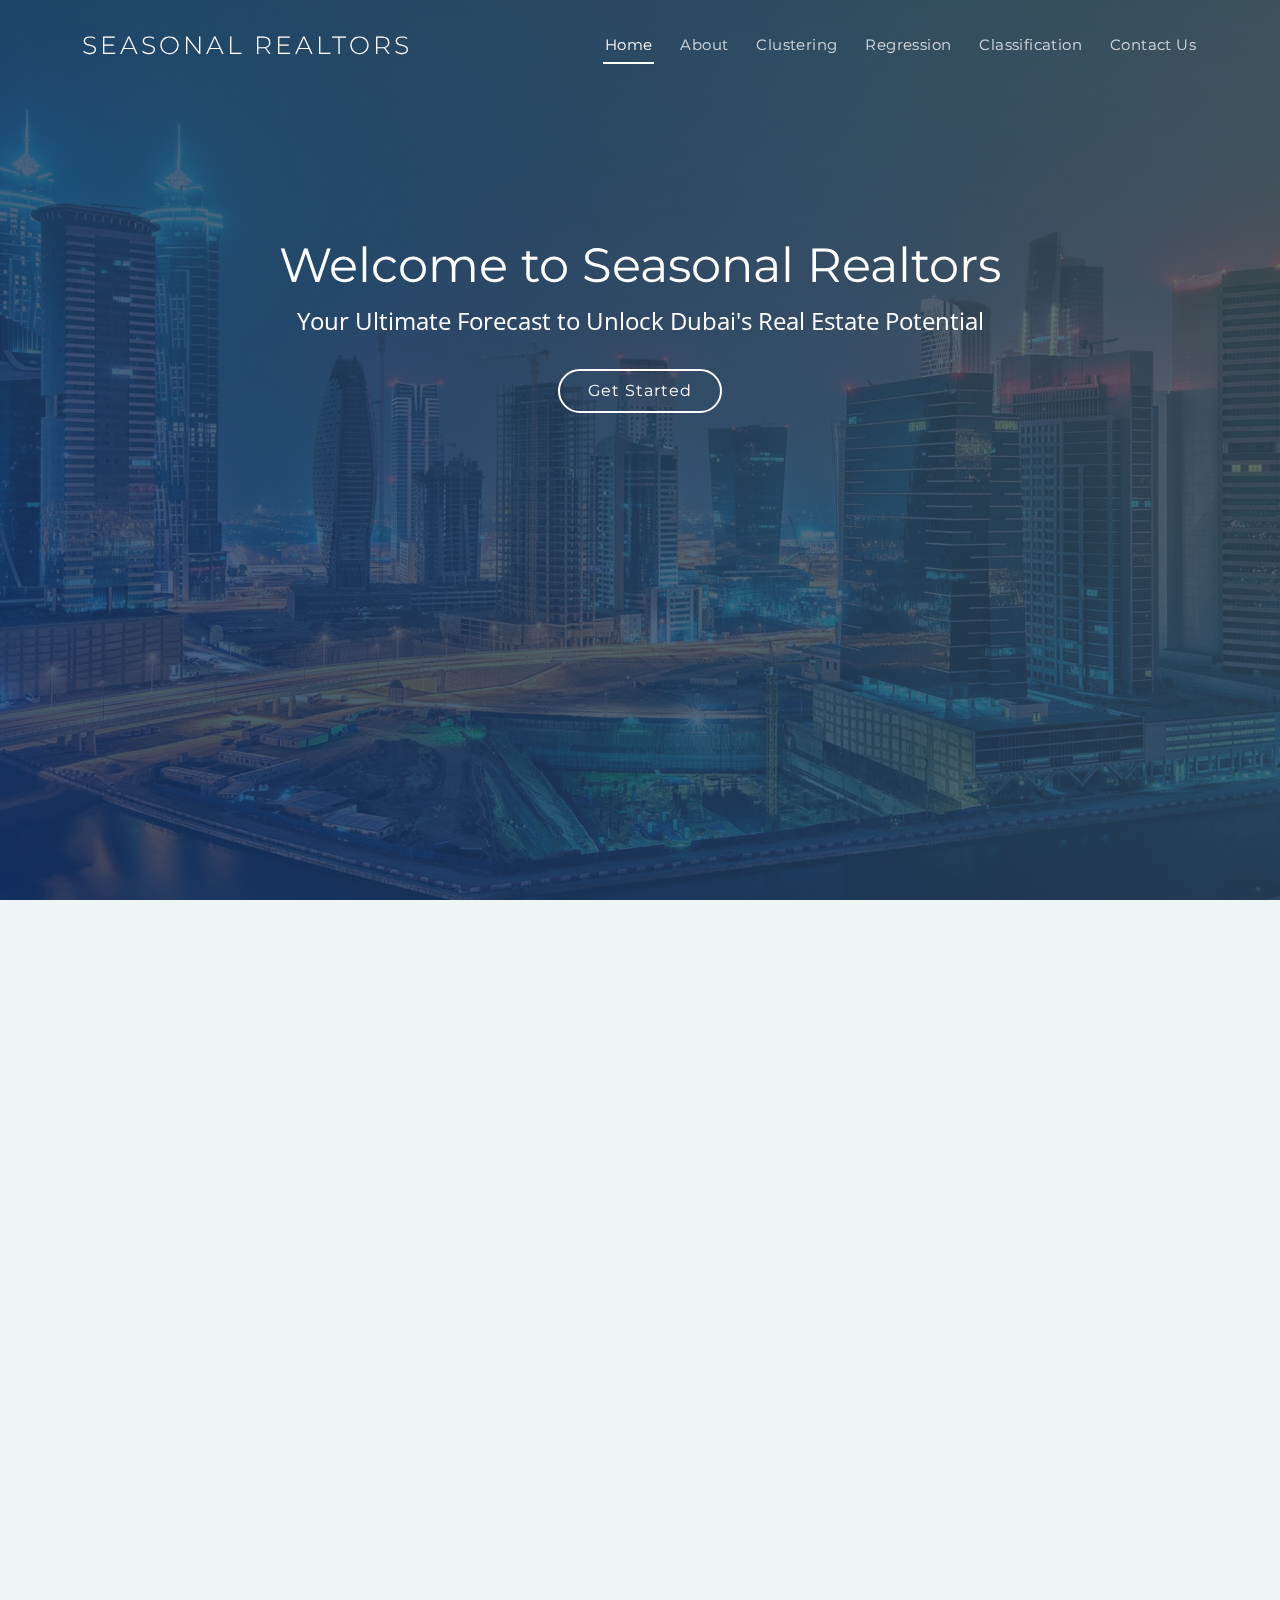
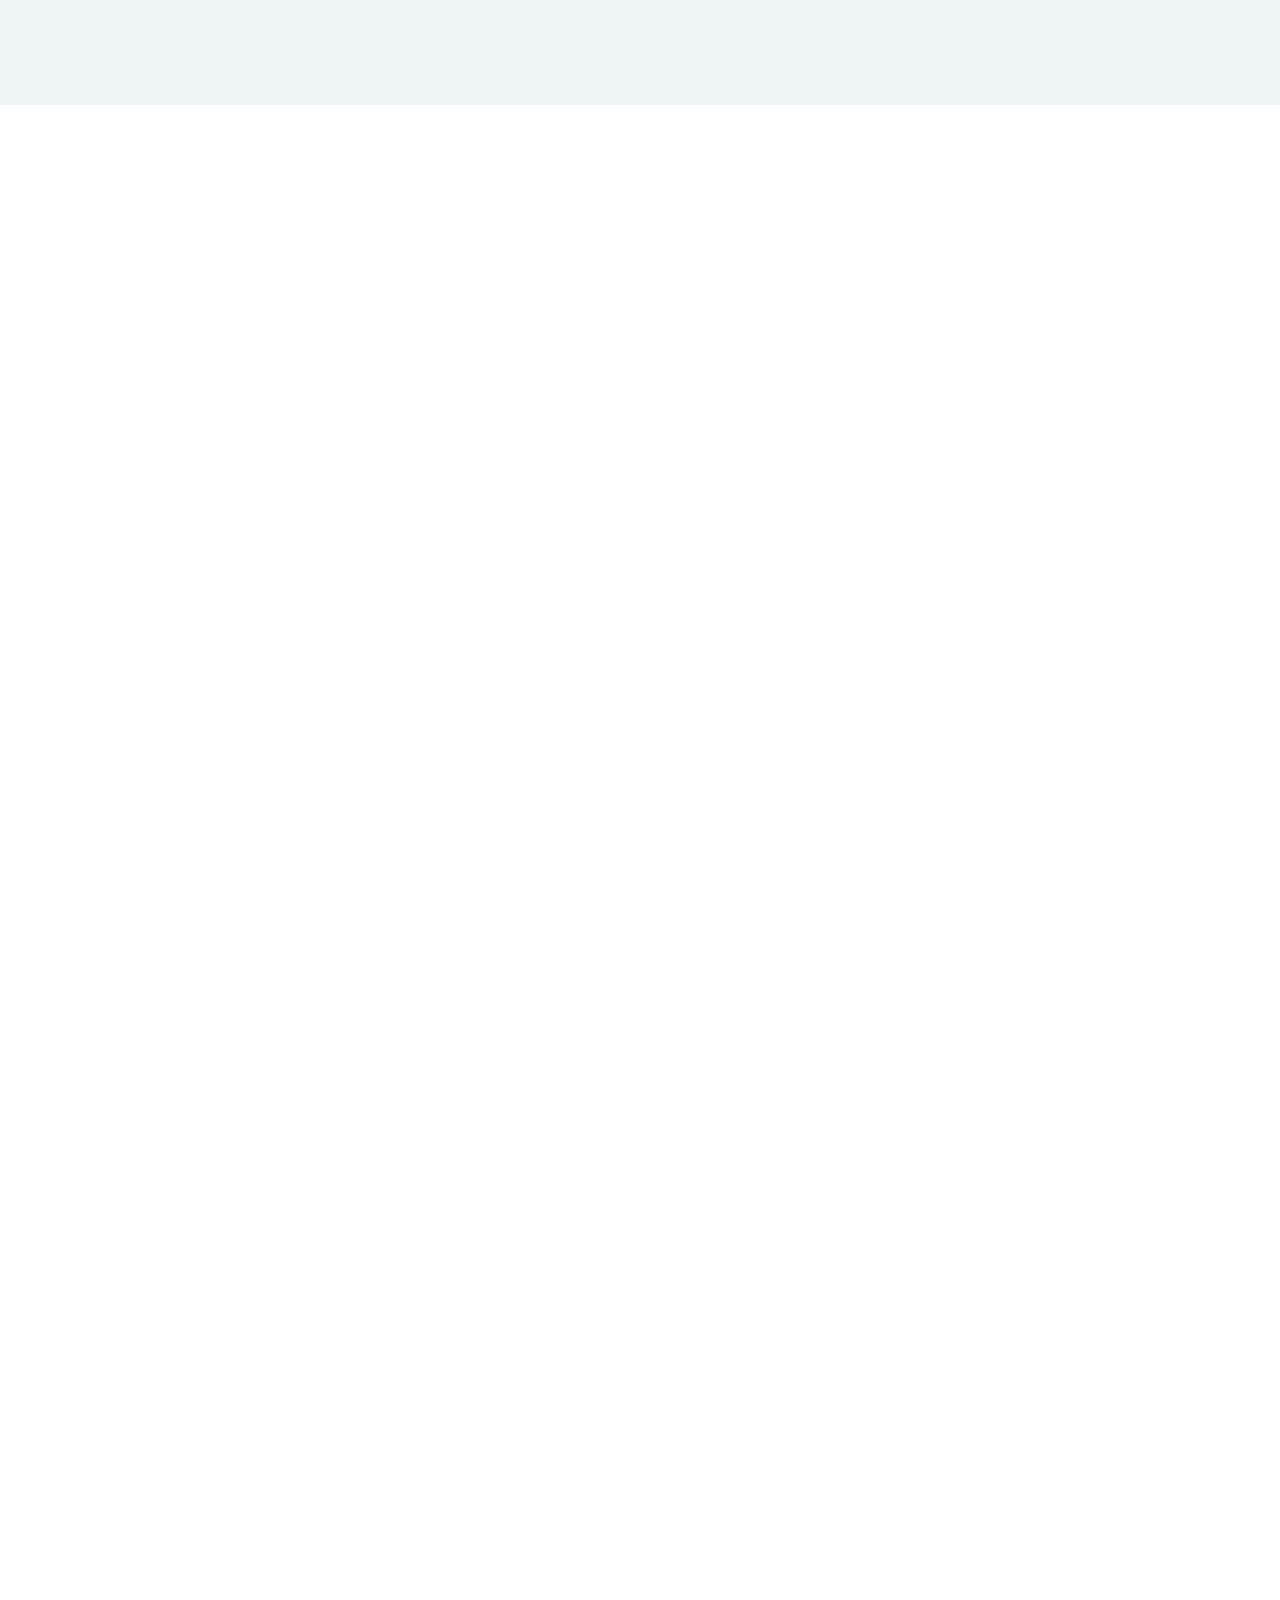
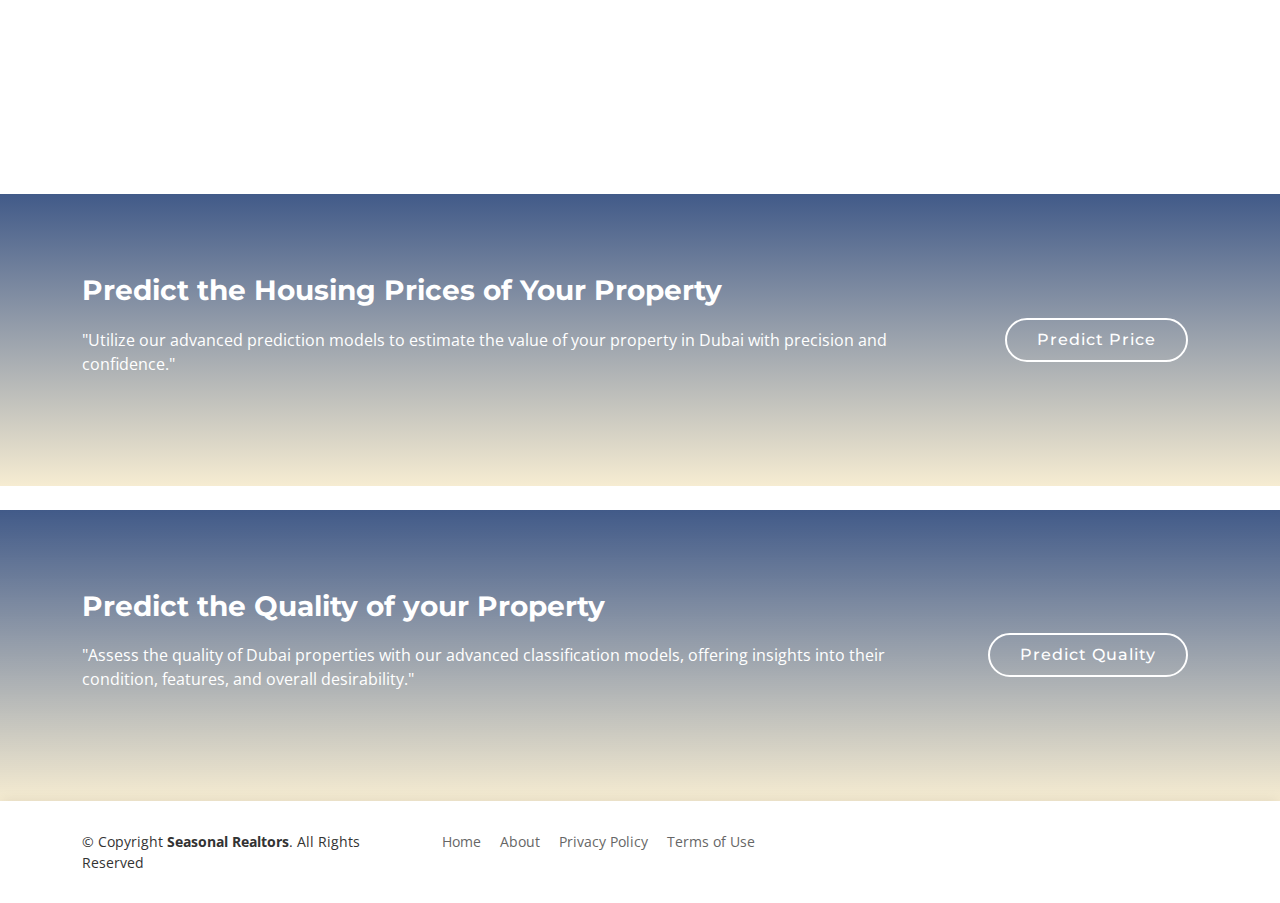
<file: Frontend/Templates/index.html>
<!DOCTYPE html>
<html lang="en">

<head>
  <meta charset="utf-8">
  <meta content="width=device-width, initial-scale=1.0" name="viewport">

  <title>Seasonal Realtors</title>
  <meta content="" name="description">
  <meta content="" name="keywords">

  <!-- Favicons -->
  <link href="../static/img/favicon.png" rel="icon">
  <link href="../static/img/apple-touch-icon.png" rel="apple-touch-icon">

  <!-- Google Fonts -->
  <link href="https://fonts.googleapis.com/css?family=Montserrat:300,400,500,700|Open+Sans:300,300i,400,400i,700,700i" rel="stylesheet">

  <!-- Vendor CSS Files -->
  <link href="../static/vendor/aos/aos.css" rel="stylesheet">
  <link href="../static/vendor/bootstrap/css/bootstrap.min.css" rel="stylesheet">
  <link href="../static/vendor/bootstrap-icons/bootstrap-icons.css" rel="stylesheet">
  <link href="../static/vendor/glightbox/css/glightbox.min.css" rel="stylesheet">

  <!-- Template Main CSS File -->
  <link href="../static/css/style.css" rel="stylesheet">

  <!-- =======================================================
  * Template Name: Avilon
  * Updated: Sep 18 2023 with Bootstrap v5.3.2
  * Template URL: https://bootstrapmade.com/avilon-bootstrap-landing-page-template/
  * Author: BootstrapMade.com
  * License: https://bootstrapmade.com/license/
  ======================================================== -->
</head>

<body>

  <!-- ======= Header ======= -->
  <header id="header" class="fixed-top d-flex align-items-center header-transparent">
    <div class="container d-flex justify-content-between align-items-center">

      <div id="logo">
        <h1><a href="index.html">Seasonal Realtors</a></h1>

      </div>

      <nav id="navbar" class="navbar">
        <ul>
          <li><a class="nav-link scrollto active" href="/">Home</a></li>
          <li><a class="nav-link scrollto" href="#about">About</a></li>
          <li><a class="nav-link scrollto" href="">Clustering</a></li>
          
          <li><a href="/regression"><span>Regression</span></a></li>
          <li><a class="nav-link scrollto" href="/classification">Classification</a></li>
          <li><a class="nav-link scrollto" href="#contact">Contact Us</a></li>
        </ul>
        <i class="bi bi-list mobile-nav-toggle"></i>
      </nav><!-- .navbar -->
    </div>
  </header><!-- End Header -->

  <!-- ======= Hero Section ======= -->
  <section id="hero">

    <div class="hero-text" data-aos="zoom-out">
      <h2>Welcome to Seasonal Realtors</h2>
      <p>Your Ultimate Forecast to Unlock Dubai's Real Estate Potential</p>
      <a href="#call-to-action" class="btn-get-started scrollto">Get Started</a>
    </div>



  </section><!-- End Hero Section -->

  <main id="main">

    <!-- ======= About Section ======= -->
    <section id="about" class="section-bg">
      <div class="container-fluid" data-aos="fade-up">
        <div class="section-header">
          <h3 class="section-title">About Us</h3>
          <span class="section-divider"></span>
          <p class="section-description">
            "Welcome to our platform, where we bring you the future of real estate in Dubai."
          </p>
        </div>

        <div class="row">
          <div class="col-lg-6 about-img" data-aos="fade-right" dat-aos-delay="100">
            <img src="../static/img/property1.jpg" alt="">
          </div>

          <div class="col-lg-6 content" data-aos="fade-left" dat-aos-delay="100">
            
            <p>
              Our mission is to empower property seekers and investors with the latest insights, data, and technology
              to make informed decisions about housing prices and property quality in this vibrant city. We combine
              cutting-edge data analytics and a user-friendly interface to provide you with accurate predictions, 
              helping you navigate the Dubai property market with confidence. Whether you're looking for your dream 
              home or seeking investment opportunities, we're here to simplify your journey and bring transparency to 
              the world of real estate in Dubai.
            </p>

            <ul>
              <li><i class="bi bi-check-circle"></i> Predictions based on robust datasets and advanced algorithms.</li>
              <li><i class="bi bi-check-circle"></i> Rigorous testing to ensure the reliability of our forecasts.</li>
              <li><i class="bi bi-check-circle"></i> Tailor predictions to your specific property criteria.</li>
              <li><i class="bi bi-check-circle"></i> Provision of insights into the factors influencing predictions.</li>
              
             
            </ul>
          </div>
        </div>

      </div>
    </section><!-- End About Section -->

    <!-- ======= Featuress Section ======= -->
    <section id="features">
      <div class="container" data-aos="fade-up">

        <div class="row">

          <div class="">
            <div class="section-header">
              <br>
              <h3 class="section-title">Prediction Techniques</h3>
              <span class="section-divider"></span>
            </div>
          </div>
        </div>

      </div>
      <section id="advanced-features">

        <div class="features-row section-bg" data-aos="fade-up">
          <div class="container">
            <div class="row">
              <div class="col-12">
                <img class="advanced-feature-img-right wow fadeInRight" src="../static/img/clustering.jpg" alt="">
                <div>
                  <h2>Clustering</h2>
                  <h3>Clustering is a powerful technique we leverage to compare property prices and sizes in Dubai. </h3>
                  <p>By grouping properties into distinct clusters based on their features, such as location, size,
                     and amenities, we uncover meaningful patterns and trends. This approach allows us to provide a
                    comprehensive overview of the market, helping buyers and sellers make more informed decisions.</p> 
                   <p>Clustering enables us to identify similarities and differences among properties, making it easier
                    to assess fair market value and understand how different factors impact pricing. With this valuable
                    insight, you can confidently navigate the diverse Dubai real estate landscape.</p>
                </div>
              </div>
            </div>
          </div>
        </div>
  
        <div class="features-row" data-aos="fade-up">
          <div class="container">
            <div class="row">
              <div class="col-12">
                <img class="advanced-feature-img-left" src="../static/img/regression.jpg" alt="">
                <div>
                  <h2>Regression</h2>
                 
                  <p>Regression analysis is a powerful technique we employ to predict the prices of properties in Dubai. 
                    By examining historical property data and considering various factors such as location, size, number 
                    of bedrooms, amenities, and market trends, we create predictive models that estimate property prices 
                    accurately. </p>
                  <p>These models help both buyers and sellers make informed decisions by providing realistic and data-driven price expectations. </p>
                  
                  <p>Whether you're looking to invest, sell, or buy property in Dubai, our regression-based price 
                    predictions ensure that you receive a fair, market-aligned assessment for your real estate 
                    transactions.
                 </p>
                </div>
              </div>
            </div>
          </div>
        </div>
  
        <div class="features-row section-bg" data-aos="fade-up">
          <div class="container">
            <div class="row">
              <div class="col-12">
                <img class="advanced-feature-img-right wow fadeInRight" src="../static/img/classification.jpg" alt="">
                <div>
                  <h2>Classification</h2>
                  <h3>Classification plays a crucial role in predicting the quality of properties in Dubai.</h3>
                  <p>We employ advanced algorithms that analyze various property attributes, including architectural style,
                     construction materials, location, and amenities, to classify properties into different quality categories. 
                     By assigning labels such as "ultra-high", "high", "medium" or "low," we help buyers and investors quickly 
                     identify the type of property that aligns with their preferences and requirements. </p>
                  <p>This predictive classification not only simplifies the decision-making process but also enhances
                     the overall property search experience, ensuring that you find the perfect Dubai property that
                      suits your lifestyle and expectations.</p>
                </div>
              </div>
            </div>
          </div>
        </div>
      </section><!-- End Advanced Featuress Section -->
  
    </section><!-- End Featuress Section -->

   <!-- ======= Call To Action Section ======= -->
<section id="call-to-action">
  <div class="container">
    <div class="row">
      <div class="col-lg-9 text-center text-lg-start">
        <h3 class="cta-title">Predict the Housing Prices of Your Property </h3>
        <p class="cta-text"> "Utilize our advanced prediction models to estimate the value of your property in Dubai with precision and confidence."</p>
      </div>
      <div class="col-lg-3 cta-btn-container text-center">
        <a class="cta-btn align-middle" href="/regression">Predict Price</a>
      </div>
    </div>

  </div>
</section><!-- End Call To Action Section -->

<br>

       <!-- ======= Call To Action Section ======= -->
       <section id="call-to-action">
        <div class="container">
          <div class="row">
            <div class="col-lg-9 text-center text-lg-start">
              <h3 class="cta-title">Predict the Quality of your Property</h3>
              <p class="cta-text"> "Assess the quality of Dubai properties with our advanced classification models, offering insights into their condition, features, and overall desirability."</p>
            </div>
            <div class="col-lg-3 cta-btn-container text-center">
              <a class="cta-btn align-middle" href="/classification">Predict Quality</a>
            </div>
          </div>
  
        </div>
      </section><!-- End Call To Action Section --> 

</main><!-- End #main -->

  <!-- ======= Footer ======= -->
  <footer id="footer">
    <div class="container">
      <div class="row">
        <div class="col-lg-6 text-lg-start text-center">
          <div class="copyright">
            &copy; Copyright <strong>Seasonal Realtors</strong>. All Rights Reserved
          </div>
    
        </div>
        <div class="col-lg-6">
          <nav class="footer-links text-lg-right text-center pt-2 pt-lg-0">
            <a href="#intro" class="scrollto">Home</a>
            <a href="#about" class="scrollto">About</a>
            <a href="#">Privacy Policy</a>
            <a href="#">Terms of Use</a>
          </nav>
        </div>
      </div>
    </div>
  </footer><!-- End  Footer -->

  <a href="#" class="back-to-top d-flex align-items-center justify-content-center"><i class="bi bi-chevron-up"></i></a>

  <!-- Vendor JS Files -->
  <script src="../static/vendor/aos/aos.js"></script>
  <script src="../static/vendor/bootstrap/js/bootstrap.bundle.min.js"></script>
  <script src="../static/vendor/glightbox/js/glightbox.min.js"></script>
  <script src="../static/vendor/php-email-form/validate.js"></script>

  <!-- Template Main JS File -->
  <script src="../static/js/main.js"></script>

</body>

</html>
</file>
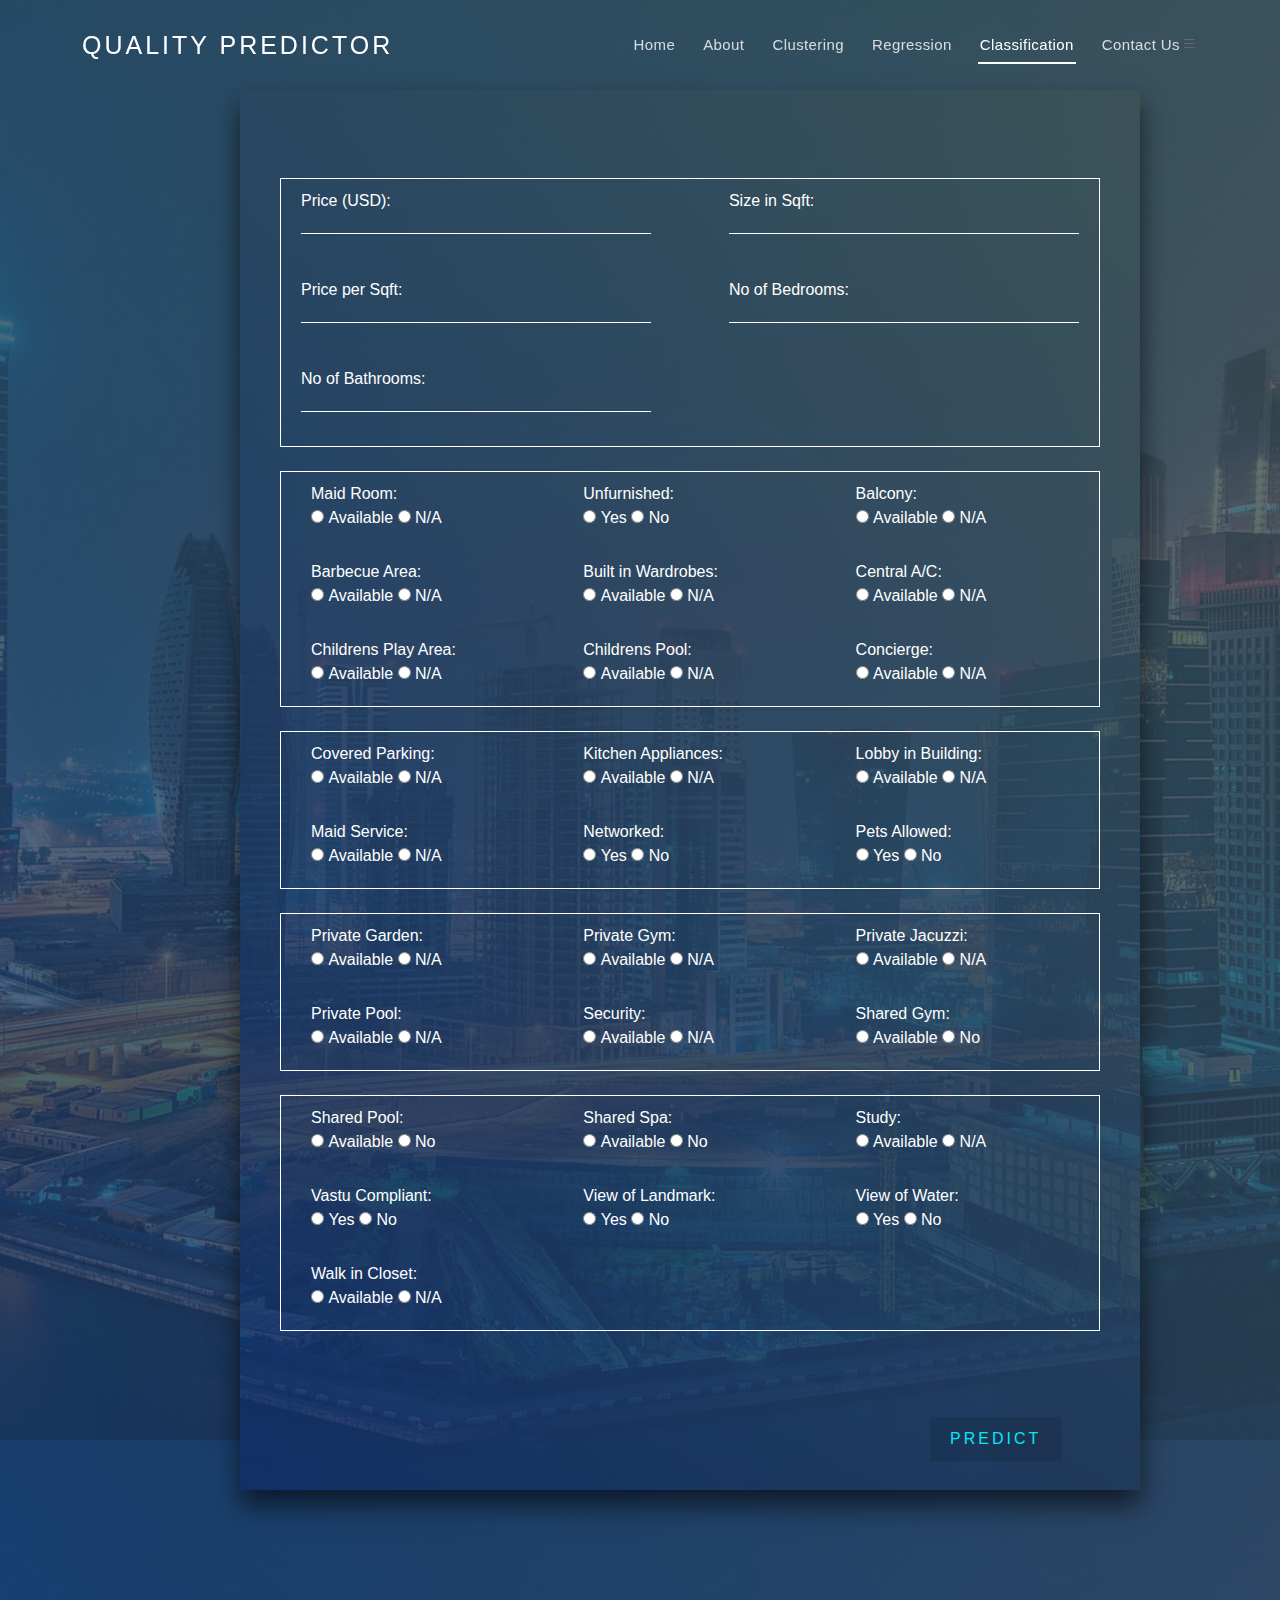
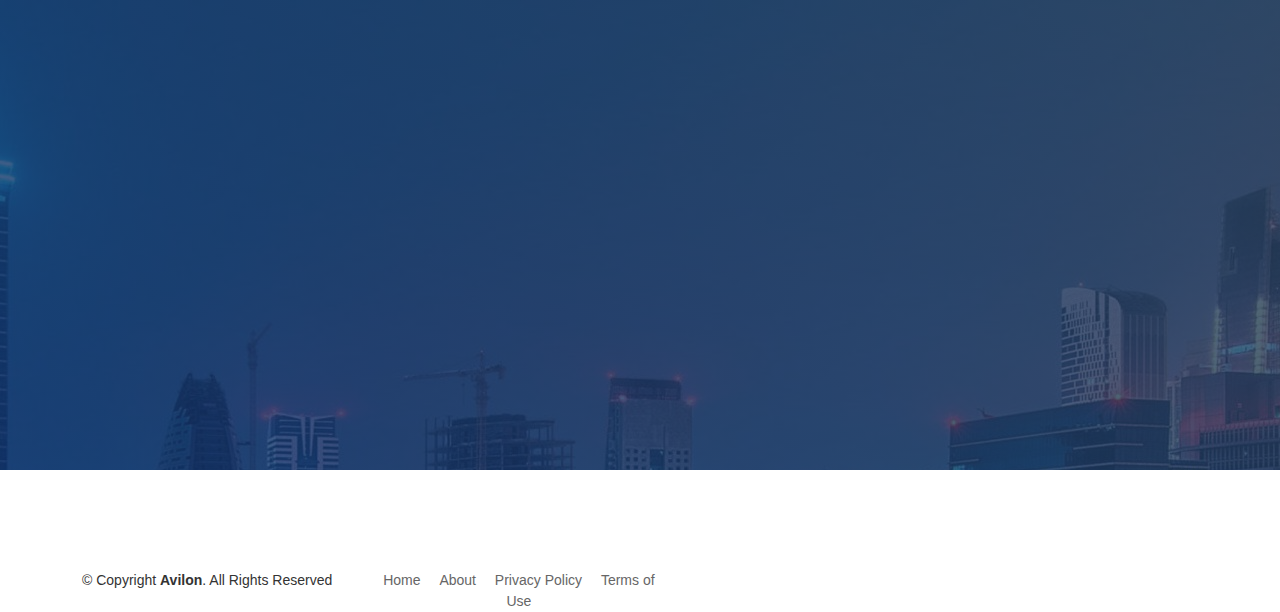
<file: Frontend/Templates/classification.html>
<!DOCTYPE html>
<html>
  <head>
    <title>Price Prediction</title>

    <link rel="stylesheet" href="../static/css/styles.css">

    <link href="../static/vendor/aos/aos.css" rel="stylesheet">
    <link href="../static/vendor/bootstrap/css/bootstrap.min.css" rel="stylesheet">
    <link href="../static/vendor/bootstrap-icons/bootstrap-icons.css" rel="stylesheet">
    <link href="../static/vendor/glightbox/css/glightbox.min.css" rel="stylesheet">
    <link href="../static/css/formstyles.css" rel="stylesheet">


</head>
<body>
  <!-- ======= Header ======= -->
  <header id="header" class="fixed-top d-flex align-items-center header-transparent">
    <div class="container d-flex justify-content-between align-items-center">

      <div id="logo">
        <h1><a href="index.html">Quality Predictor</a></h1>

      </div>

      <nav id="navbar" class="navbar">
        <ul>
          <li><a class="nav-link scrollto" href="/">Home</a></li>
          <li><a class="nav-link scrollto" href="#about">About</a></li>
          <li><a class="nav-link scrollto" href="">Clustering</a></li>
          <li><a href="/regression"><span>Regression</span></a>
          <li><a class="nav-link scrollto active" href="/classification">Classification</a></li>
          <li><a class="nav-link scrollto" href="#contact">Contact Us</a></li>
          

          </li>
          
        </ul>
        <i class="bi bi-list mobile-nav-toggle"></i>
      </nav><!-- .navbar -->
    </div>
  </header><!-- End Header -->
  <section id="hero">

 
<div class="login-box">
 
  <br><br>
  <form method="POST" action="{{url_for('predict')}}">
    <div class="testbox">
      <div class="container-main">
        <div class="user-box">
        <label for="price">Price (USD):</label>
        <input type="number" name="Price" id="Price" min="0" ><br><br>
        </div>
          
	  <div class="user-box">
		<label for="size_in_sqft">Size in Sqft:</label>
        <input type="number" name="Size in Sqft" id="size_in_sqft" min="0" ><br><br>
		</div>

    <div class="user-box">
      <label for="price_per_sqft">Price per Sqft:</label>
          <input type="number" name="Price per Sqft" id="price_per_sqft" min="0" ><br><br>
      </div>

		<div class="user-box">
        <label for="no_of_bedrooms">No of Bedrooms:</label>
        <input type="number" name="No of Bedrooms" id="no_of_bedrooms" min="0" ><br><br>
	    </div>

		<div class="user-box">
        <label for="no_of_bathrooms">No of Bathrooms:</label>
        <input type="number" name="No of Bathrooms"  id="no_of_bathrooms" min="0" ><br><br>
	    </div>
      </div>

      <br>

      
        <div class="container-main">
        <div class="radiobutton">
        <fieldset>
        <label for="maid_room">Maid Room:</label><br>
        <input type="radio" name="Maid Room" id="maid_room_yes" value="1">
        <label for="maid_room_yes">Available</label>
        <input type="radio" name="Maid Room" id="maid_room_no" value="0">
        <label for="maid_room_no">N/A</label>
        </fieldset>
        </div>

		<div class="radiobutton">
        <fieldset>
        <label>Unfurnished:</label><br>
        <input type="radio" name="Unfurnished" id="unfurnished_yes" value="1">
        <label for="unfurnished_yes">Yes</label>
        <input type="radio" name="Unfurnished" id="unfurnished_no" value="0">
        <label for="unfurnished_no">No</label>
        </fieldset>
        </div>


		<div class="radiobutton">
        <fieldset>
        <label>Balcony:</label><br>
        <input type="radio" name="Balcony" id="balcony_yes" value="1">
        <label for="balcony_yes">Available</label>
        <input type="radio" name="Balcony" id="balcony_no" value="0">
        <label for="balcony_no">N/A</label>
        </fieldset>
        </div>

        <div class="radiobutton">
        <fieldset>
        <label>Barbecue Area:</label><br>
        <input type="radio" name="Barbecue Area" id="barbecue_area_yes" value="1">
        <label for="barbecue_area_yes">Available</label>
        <input type="radio" name="Barbecue Area" id="barbecue_area_no" value="0">
        <label for="barbecue_area_no">N/A</label>
        </fieldset>
        </div>

        <div class="radiobutton">
        <fieldset>
        <label>Built in Wardrobes:</label><br>
        <input type="radio" name="Built in Wardrobes" id="built_in_wardrobes_yes" value="1">
        <label for="built_in_wardrobes_yes">Available</label>
        <input type="radio" name="Built in Wardrobes" id="built_in_wardrobes_no" value="0">
        <label for="built_in_wardrobes_no">N/A</label>
        </fieldset>
        </div>


        <div class="radiobutton">
        <fieldset>
        <label>Central A/C:</label><br>
        <input type="radio" name="Central A/C" id="central_ac_yes" value="1">
        <label for="central_ac_yes">Available</label>
        <input type="radio" name="Central A/C" id="central_ac_no" value="0">
        <label for="central_ac_no">N/A</label>
        </fieldset>
        </div>

        <div class="radiobutton">
        <fieldset>
        <label>Childrens Play Area:</label><br>
        <input type="radio" name="Childrens Play Area" id="childrens_play_area_yes" value="1">
        <label for="childrens_play_area_yes">Available</label>
        <input type="radio" name="Childrens Play Area" id="childrens_play_area_no" value="0">
        <label for="childrens_play_area_no">N/A</label>
        </fieldset>
        </div>

        <div class="radiobutton">
        <fieldset>
        <label>Childrens Pool:</label><br>
        <input type="radio" name="Childrens Pool" id="childrens_pool_yes" value="1">
        <label for="childrens_pool_yes">Available</label>
        <input type="radio" name="Childrens Pool" id="childrens_pool_no" value="0">
        <label for="childrens_pool_no">N/A</label>
        </fieldset>
        </div>


        <div class="radiobutton">
        <fieldset>
        <label>Concierge:</label><br>
        <input type="radio" name="Concierge" id="concierge_yes" value="1">
        <label for="concierge_yes">Available</label>
        <input type="radio" name="Concierge" id="concierge_no" value="0">
        <label for="concierge_no">N/A</label>
        </fieldset>
        </div>
        </div>

        <br>


        <div class="container-main">
        <div class="radiobutton">
        <fieldset>
        <label>Covered Parking:</label><br>
        <input type="radio" name="Covered Parking" id="covered_parking_yes" value="1">
        <label for="covered_parking_yes">Available</label>
        <input type="radio" name="Covered Parking" id="covered_parking_no" value="0">
        <label for="covered_parking_no">N/A</label>
        </fieldset>
        </div>


        <div class="radiobutton">
        <fieldset>
        <label>Kitchen Appliances:</label><br>
        <input type="radio" name="Kitchen Appliances" id="kitchen_appliances_yes" value="1">
        <label for="kitchen_appliances_yes">Available</label>
        <input type="radio" name="Kitchen Appliances" id="kitchen_appliances_no" value="0">
        <label for="kitchen_appliances_no">N/A</label>
        </fieldset>
        </div>


        <div class="radiobutton">
        <fieldset>
        <label>Lobby in Building:</label><br>
        <input type="radio" name="Lobby in Building" id="lobby_in_building_yes" value="1">
        <label for="lobby_in_building_yes">Available</label>
        <input type="radio" name="Lobby in Building" id="lobby_in_building_no" value="0">
        <label for="lobby_in_building_no">N/A</label>
        </fieldset>
        </div>


        <div class="radiobutton">
        <fieldset>
        <label>Maid Service:</label><br>
        <input type="radio" name="Maid Service" id="maid_service_yes" value="1">
        <label for="maid_service_yes">Available</label>
        <input type="radio" name="Maid Service" id="maid_service_no" value="0">
        <label for="maid_service_no">N/A</label>
        </fieldset>
        </div>
        
        <div class="radiobutton">
        <fieldset>
        <label>Networked:</label><br>
        <input type="radio" name="Networked" id="networked_yes" value="1">
        <label for="networked_yes">Yes</label>
        <input type="radio" name="Networked" id="networked_no" value="0">
        <label for="networked_no">No</label>
        </fieldset>
        </div>        

        <div class="radiobutton">
        <fieldset>
        <label>Pets Allowed:</label><br>
        <input type="radio" name="Pets Allowed" id="pets_allowed_yes" value="1">
        <label for="pets_allowed_yes">Yes</label>
        <input type="radio" name="Pets Allowed" id="pets_allowed_no" value="0">
        <label for="pets_allowed_no">No</label>
        </fieldset>
        </div>  
        </div>

        <br>


        <div class="container-main">
        <div class="radiobutton">
        <fieldset>
        <label>Private Garden:</label><br>
        <input type="radio" name="Private Garden" id="private_garden_yes" value="1">
        <label for="private_garden_yes">Available</label>
        <input type="radio" name="Private Garden" id="private_garden_no" value="0">
        <label for="private_garden_no">N/A</label>
        </fieldset>
        </div>  

        <div class="radiobutton">
        <fieldset>
        <label>Private Gym:</label><br>
        <input type="radio" name="Private Gym" id="private_gym_yes" value="1">
        <label for="private_gym_yes">Available</label>
        <input type="radio" name="Private Gym" id="private_gym_no" value="0">
        <label for="private_gym_no">N/A</label>
        </fieldset>
        </div>  


        <div class="radiobutton">
        <fieldset>
        <label>Private Jacuzzi:</label><br>
        <input type="radio" name="Private Jacuzzi" id="private_jacuzzi_yes" value="1">
        <label for="private_jacuzzi_yes">Available</label>
        <input type="radio" name="Private Jacuzzi" id="private_jacuzzi_no" value="0">
        <label for="private_jacuzzi_no">N/A</label>
        </fieldset>
        </div>  

        <div class="radiobutton">
        <fieldset>
        <label>Private Pool:</label><br>
        <input type="radio" name="Private Pool" id="private_pool_yes" value="1">
        <label for="private_pool_yes">Available</label>
        <input type="radio" name="Private Pool" id="private_pool_no" value="0">
        <label for="private_pool_no">N/A</label>
        </fieldset>
        </div>  


        <div class="radiobutton">
        <fieldset>
        <label>Security:</label><br>
        <input type="radio" name="Security" id="security_yes" value="1">
        <label for="security_yes">Available</label>
        <input type="radio" name="Security" id="security_no" value="0">
        <label for="security_no">N/A</label>
        </fieldset>
        </div>  

        <div class="radiobutton">
        <fieldset>
        <label>Shared Gym:</label><br>
        <input type="radio" name="Shared Gym" id="shared_gym_yes" value="1">
        <label for="shared_gym_yes">Available</label>
        <input type="radio" name="Shared Gym" id="shared_gym_no" value="0">
        <label for="shared_gym_no">No</label>
        </fieldset>
        </div>  
        </div>

        <br>

        <div class="container-main">
        <div class="radiobutton">
        <fieldset>
        <label>Shared Pool:</label><br>
        <input type="radio" name="Shared Pool" id="shared_pool_yes" value="1">
        <label for="shared_pool_yes">Available</label>
        <input type="radio" name="Shared Pool" id="shared_pool_no" value="0">
        <label for="shared_pool_no">No</label>
        </fieldset>
        </div>  

        <div class="radiobutton">
        <fieldset>
        <label>Shared Spa:</label><br>
        <input type="radio" name="Shared Spa" id="shared_spa_yes" value="1">
        <label for="shared_spa_yes">Available</label>
        <input type="radio" name="Shared Spa" id="shared_spa_no" value="0">
        <label for="shared_spa_no">No</label>
        </fieldset>
        </div>          

        <div class="radiobutton">
        <fieldset>
        <label>Study:</label><br>
        <input type="radio" name="Study" id="study_yes" value="1">
        <label for="study_yes">Available</label>
        <input type="radio" name="Study" id="study_no" value="0">
        <label for="study_no">N/A</label>
        </fieldset>
        </div>   


        <div class="radiobutton">
        <fieldset>
        <label>Vastu Compliant:</label><br>
        <input type="radio" name="Vastu Compliant" id="vastu_compliant_yes" value="1">
        <label for="vastu_compliant_yes">Yes</label>
        <input type="radio" name="Vastu Compliant" id="vastu_compliant_no" value="0">
        <label for="vastu_compliant_no">No</label>
        </fieldset>
        </div> 

        <div class="radiobutton">
        <fieldset>
        <label>View of Landmark:</label><br>
        <input type="radio" name="View of Landmark" id="view_of_landmark_yes" value="1">
        <label for="view_of_landmark_yes">Yes</label>
        <input type="radio" name="View of Landmark" id="view_of_landmark_no" value="0">
        <label for="view_of_landmark_no">No</label>
        </fieldset>
        </div> 

        <div class="radiobutton">
        <fieldset>
        <label>View of Water:</label><br>
        <input type="radio" name="View of Water" id="view_of_water_yes" value="1">
        <label for="view_of_water_yes">Yes</label>
        <input type="radio" name="View of Water" id="view_of_water_no" value="0">
        <label for="view_of_water_no">No</label>
        </fieldset>
        </div> 

        <div class="radiobutton">
        <fieldset>
        <label>Walk in Closet:</label><br>
        <input type="radio" name="Walk in Closet" id="walk_in_closet_yes" value="1">
        <label for="walk_in_closet_yes">Available</label>
        <input type="radio" name="Walk in Closet" id="walk_in_closet_no" value="0">
        <label for="walk_in_closet_no">N/A</label>
        </fieldset>
        </div> 
        </div>

    <br><br><br><br>
    <button type="submit" value="Predict" id="submitBtn">
      <span></span>
      <span></span>
      <span></span>
      <span></span>
      Predict
    </button>

    

  

    
    </div></div>
  </form>
</div>
  </section>

  
  <!-- ======= Footer ======= -->
  <footer id="footer">
    <div class="container">
      <div class="row">
        <div class="col-lg-6 text-lg-start text-center">
          <div class="copyright">
            &copy; Copyright <strong>Avilon</strong>. All Rights Reserved
          </div>
    
        </div>
        <div class="col-lg-6">
          <nav class="footer-links text-lg-right text-center pt-2 pt-lg-0">
            <a href="#intro" class="scrollto">Home</a>
            <a href="#about" class="scrollto">About</a>
            <a href="#">Privacy Policy</a>
            <a href="#">Terms of Use</a>
          </nav>
        </div>
      </div>
    </div>
  </footer><!-- End  Footer -->
  <!-- Vendor JS Files -->
  <script src="../static/vendor/aos/aos.js"></script>
  <script src="../static/vendor/bootstrap/js/bootstrap.bundle.min.js"></script>
  <script src="../static/vendor/glightbox/js/glightbox.min.js"></script>
  <script src="../static/vendor/php-email-form/validate.js"></script>

  <!-- Template Main JS File -->
  <script src="../static/js/main.js"></script>


</body>
</file>
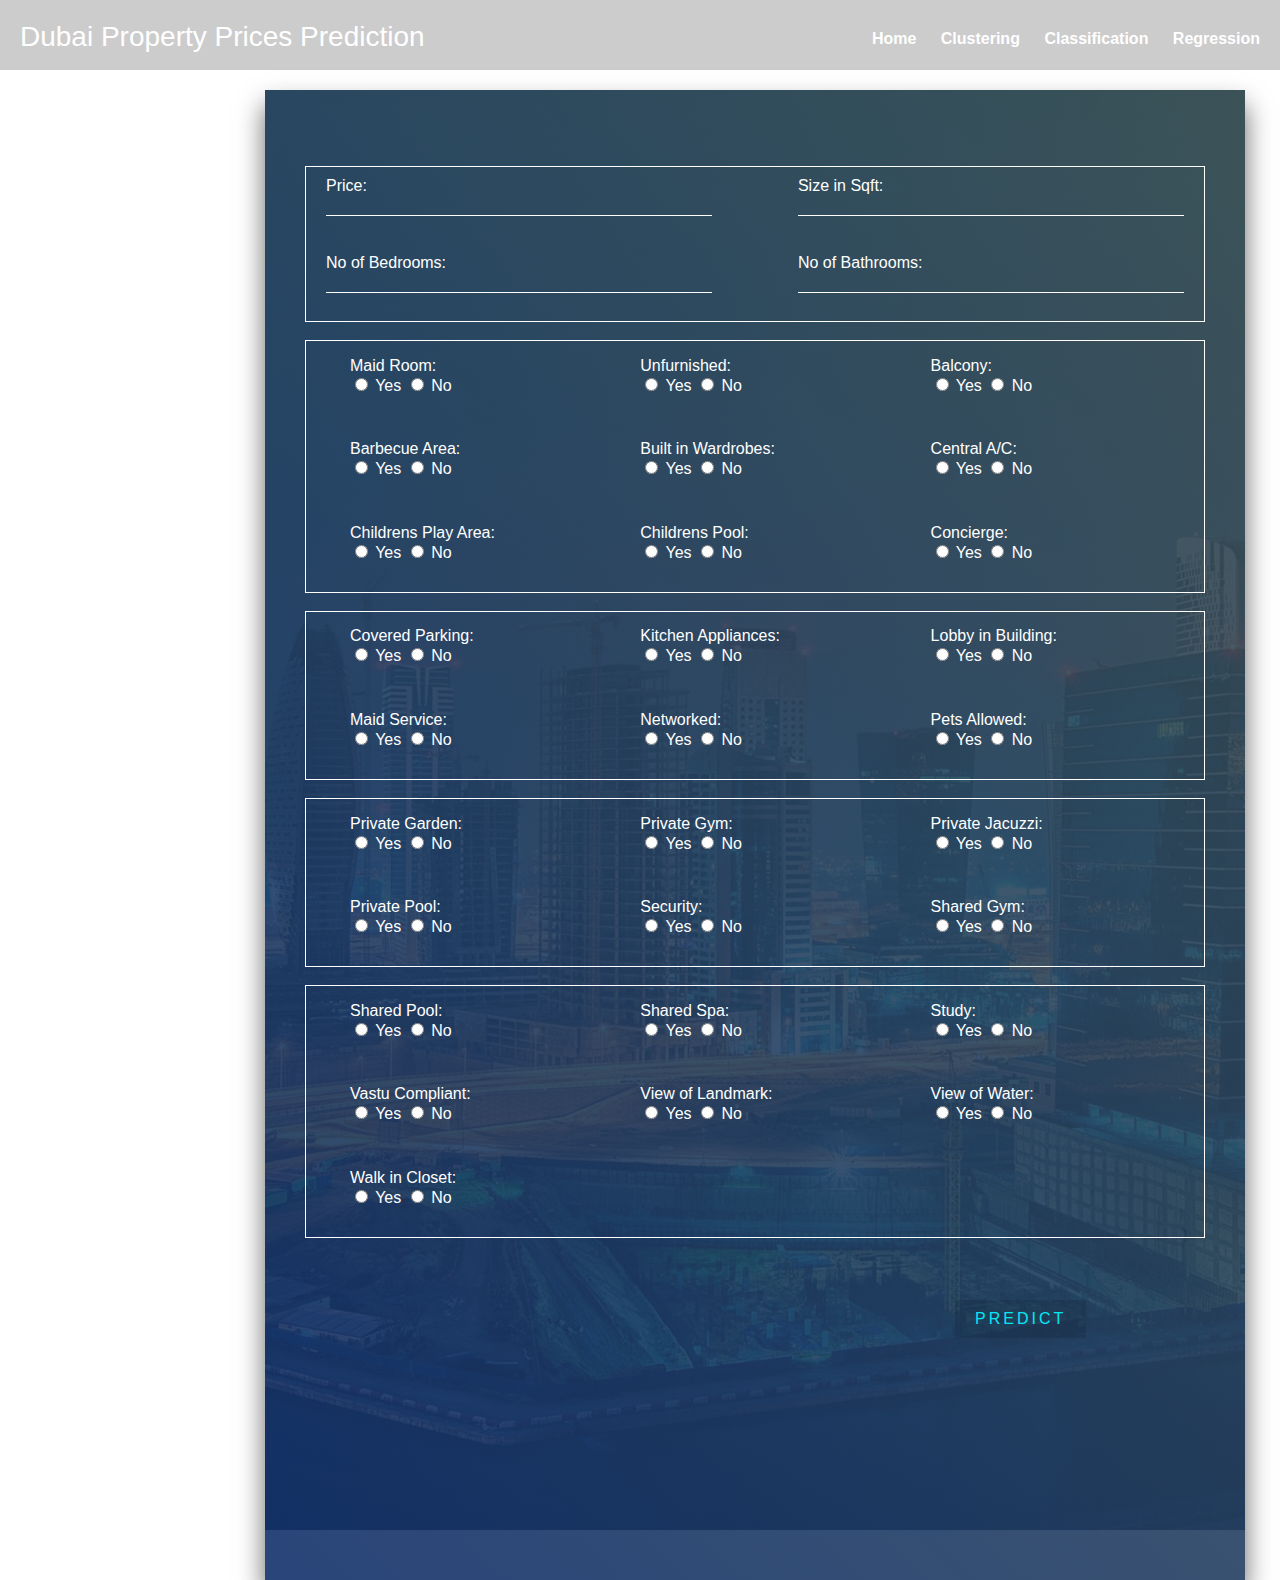
<file: Frontend/Templates/main.html>
<!DOCTYPE html>
<html>
  <head>
    <title>Price Prediction</title>
    <link href="https://fonts.googleapis.com/css?family=Roboto:300,400,500,700" rel="stylesheet">
    <link rel="stylesheet" href="https://use.fontawesome.com/releases/v5.5.0/css/all.css" integrity="sha384-B4dIYHKNBt8Bc12p+WXckhzcICo0wtJAoU8YZTY5qE0Id1GSseTk6S+L3BlXeVIU" crossorigin="anonymous">
    <link rel="stylesheet" href="../static/css/styles.css">
    <link rel="stylesheet" href="../static/css/navstyles.css">


</head>
<body>

  <div class="navbar">
    
    <ul>
        
        <li><a href="main.html">Home</a></li>
        <li><a >Clustering</a></li>
        <li><a >Classification</a></li>
        <li><a >Regression</a></li>
    </ul>
    <li class="header">Dubai Property Prices Prediction<li></li>
    
</div>
<div class="login-box">
 
  <br><br>
  <form method="POST" action="{{url_for('predict')}}">
    <div class="testbox">
      <div class="container-main">
        <div class="user-box">
        <label for="price">Price:</label>
        <input type="number" name="Price" id="Price" min="0" ><br><br>
        </div>
          
	    <div class="user-box">
		<label for="size_in_sqft">Size in Sqft:</label>
        <input type="number" name="Size in Sqft" id="size_in_sqft" min="0" ><br><br>
		</div>

		<div class="user-box">
        <label for="no_of_bedrooms">No of Bedrooms:</label>
        <input type="number" name="No of Bedrooms" id="no_of_bedrooms" min="0" ><br><br>
	    </div>

		<div class="user-box">
        <label for="no_of_bathrooms">No of Bathrooms:</label>
        <input type="number" name="No of Bathrooms"  id="no_of_bathrooms" min="0" ><br><br>
	    </div>
      </div>

      <br>

        <div class="container">
        <div class="radiobutton">
        <fieldset>
        <label for="maid_room">Maid Room:</label><br>
        <input type="radio" name="Maid Room" id="maid_room_yes" value="1">
        <label for="maid_room_yes">Yes</label>
        <input type="radio" name="Maid Room" id="maid_room_no" value="0">
        <label for="maid_room_no">No</label>
        </fieldset>
        </div>

		<div class="radiobutton">
        <fieldset>
        <label>Unfurnished:</label><br>
        <input type="radio" name="Unfurnished" id="unfurnished_yes" value="1">
        <label for="unfurnished_yes">Yes</label>
        <input type="radio" name="Unfurnished" id="unfurnished_no" value="0">
        <label for="unfurnished_no">No</label>
        </fieldset>
        </div>


		<div class="radiobutton">
        <fieldset>
        <label>Balcony:</label><br>
        <input type="radio" name="Balcony" id="balcony_yes" value="1">
        <label for="balcony_yes">Yes</label>
        <input type="radio" name="Balcony" id="balcony_no" value="0">
        <label for="balcony_no">No</label>
        </fieldset>
        </div>

        <div class="radiobutton">
        <fieldset>
        <label>Barbecue Area:</label><br>
        <input type="radio" name="Barbecue Area" id="barbecue_area_yes" value="1">
        <label for="barbecue_area_yes">Yes</label>
        <input type="radio" name="Barbecue Area" id="barbecue_area_no" value="0">
        <label for="barbecue_area_no">No</label>
        </fieldset>
        </div>

        <div class="radiobutton">
        <fieldset>
        <label>Built in Wardrobes:</label><br>
        <input type="radio" name="Built in Wardrobes" id="built_in_wardrobes_yes" value="1">
        <label for="built_in_wardrobes_yes">Yes</label>
        <input type="radio" name="Built in Wardrobes" id="built_in_wardrobes_no" value="0">
        <label for="built_in_wardrobes_no">No</label>
        </fieldset>
        </div>


        <div class="radiobutton">
        <fieldset>
        <label>Central A/C:</label><br>
        <input type="radio" name="Central A/C" id="central_ac_yes" value="1">
        <label for="central_ac_yes">Yes</label>
        <input type="radio" name="Central A/C" id="central_ac_no" value="0">
        <label for="central_ac_no">No</label>
        </fieldset>
        </div>

        <div class="radiobutton">
        <fieldset>
        <label>Childrens Play Area:</label><br>
        <input type="radio" name="Childrens Play Area" id="childrens_play_area_yes" value="1">
        <label for="childrens_play_area_yes">Yes</label>
        <input type="radio" name="Childrens Play Area" id="childrens_play_area_no" value="0">
        <label for="childrens_play_area_no">No</label>
        </fieldset>
        </div>

        <div class="radiobutton">
        <fieldset>
        <label>Childrens Pool:</label><br>
        <input type="radio" name="Childrens Pool" id="childrens_pool_yes" value="1">
        <label for="childrens_pool_yes">Yes</label>
        <input type="radio" name="Childrens Pool" id="childrens_pool_no" value="0">
        <label for="childrens_pool_no">No</label>
        </fieldset>
        </div>


        <div class="radiobutton">
        <fieldset>
        <label>Concierge:</label><br>
        <input type="radio" name="Concierge" id="concierge_yes" value="1">
        <label for="concierge_yes">Yes</label>
        <input type="radio" name="Concierge" id="concierge_no" value="0">
        <label for="concierge_no">No</label>
        </fieldset>
        </div>
        </div>

        <br>


        <div class="container">
        <div class="radiobutton">
        <fieldset>
        <label>Covered Parking:</label><br>
        <input type="radio" name="Covered Parking" id="covered_parking_yes" value="1">
        <label for="covered_parking_yes">Yes</label>
        <input type="radio" name="Covered Parking" id="covered_parking_no" value="0">
        <label for="covered_parking_no">No</label>
        </fieldset>
        </div>


        <div class="radiobutton">
        <fieldset>
        <label>Kitchen Appliances:</label><br>
        <input type="radio" name="Kitchen Appliances" id="kitchen_appliances_yes" value="1">
        <label for="kitchen_appliances_yes">Yes</label>
        <input type="radio" name="Kitchen Appliances" id="kitchen_appliances_no" value="0">
        <label for="kitchen_appliances_no">No</label>
        </fieldset>
        </div>


        <div class="radiobutton">
        <fieldset>
        <label>Lobby in Building:</label><br>
        <input type="radio" name="Lobby in Building" id="lobby_in_building_yes" value="1">
        <label for="lobby_in_building_yes">Yes</label>
        <input type="radio" name="Lobby in Building" id="lobby_in_building_no" value="0">
        <label for="lobby_in_building_no">No</label>
        </fieldset>
        </div>


        <div class="radiobutton">
        <fieldset>
        <label>Maid Service:</label><br>
        <input type="radio" name="Maid Service" id="maid_service_yes" value="1">
        <label for="maid_service_yes">Yes</label>
        <input type="radio" name="Maid Service" id="maid_service_no" value="0">
        <label for="maid_service_no">No</label>
        </fieldset>
        </div>
        
        <div class="radiobutton">
        <fieldset>
        <label>Networked:</label><br>
        <input type="radio" name="Networked" id="networked_yes" value="1">
        <label for="networked_yes">Yes</label>
        <input type="radio" name="Networked" id="networked_no" value="0">
        <label for="networked_no">No</label>
        </fieldset>
        </div>        

        <div class="radiobutton">
        <fieldset>
        <label>Pets Allowed:</label><br>
        <input type="radio" name="Pets Allowed" id="pets_allowed_yes" value="1">
        <label for="pets_allowed_yes">Yes</label>
        <input type="radio" name="Pets Allowed" id="pets_allowed_no" value="0">
        <label for="pets_allowed_no">No</label>
        </fieldset>
        </div>  
        </div>

        <br>


        <div class="container">
        <div class="radiobutton">
        <fieldset>
        <label>Private Garden:</label><br>
        <input type="radio" name="Private Garden" id="private_garden_yes" value="1">
        <label for="private_garden_yes">Yes</label>
        <input type="radio" name="Private Garden" id="private_garden_no" value="0">
        <label for="private_garden_no">No</label>
        </fieldset>
        </div>  

        <div class="radiobutton">
        <fieldset>
        <label>Private Gym:</label><br>
        <input type="radio" name="Private Gym" id="private_gym_yes" value="1">
        <label for="private_gym_yes">Yes</label>
        <input type="radio" name="Private Gym" id="private_gym_no" value="0">
        <label for="private_gym_no">No</label>
        </fieldset>
        </div>  


        <div class="radiobutton">
        <fieldset>
        <label>Private Jacuzzi:</label><br>
        <input type="radio" name="Private Jacuzzi" id="private_jacuzzi_yes" value="1">
        <label for="private_jacuzzi_yes">Yes</label>
        <input type="radio" name="Private Jacuzzi" id="private_jacuzzi_no" value="0">
        <label for="private_jacuzzi_no">No</label>
        </fieldset>
        </div>  

        <div class="radiobutton">
        <fieldset>
        <label>Private Pool:</label><br>
        <input type="radio" name="Private Pool" id="private_pool_yes" value="1">
        <label for="private_pool_yes">Yes</label>
        <input type="radio" name="Private Pool" id="private_pool_no" value="0">
        <label for="private_pool_no">No</label>
        </fieldset>
        </div>  


        <div class="radiobutton">
        <fieldset>
        <label>Security:</label><br>
        <input type="radio" name="Security" id="security_yes" value="1">
        <label for="security_yes">Yes</label>
        <input type="radio" name="Security" id="security_no" value="0">
        <label for="security_no">No</label>
        </fieldset>
        </div>  

        <div class="radiobutton">
        <fieldset>
        <label>Shared Gym:</label><br>
        <input type="radio" name="Shared Gym" id="shared_gym_yes" value="1">
        <label for="shared_gym_yes">Yes</label>
        <input type="radio" name="Shared Gym" id="shared_gym_no" value="0">
        <label for="shared_gym_no">No</label>
        </fieldset>
        </div>  
        </div>

        <br>

        <div class="container">
        <div class="radiobutton">
        <fieldset>
        <label>Shared Pool:</label><br>
        <input type="radio" name="Shared Pool" id="shared_pool_yes" value="1">
        <label for="shared_pool_yes">Yes</label>
        <input type="radio" name="Shared Pool" id="shared_pool_no" value="0">
        <label for="shared_pool_no">No</label>
        </fieldset>
        </div>  

        <div class="radiobutton">
        <fieldset>
        <label>Shared Spa:</label><br>
        <input type="radio" name="Shared Spa" id="shared_spa_yes" value="1">
        <label for="shared_spa_yes">Yes</label>
        <input type="radio" name="Shared Spa" id="shared_spa_no" value="0">
        <label for="shared_spa_no">No</label>
        </fieldset>
        </div>          

        <div class="radiobutton">
        <fieldset>
        <label>Study:</label><br>
        <input type="radio" name="Study" id="study_yes" value="1">
        <label for="study_yes">Yes</label>
        <input type="radio" name="Study" id="study_no" value="0">
        <label for="study_no">No</label>
        </fieldset>
        </div>   


        <div class="radiobutton">
        <fieldset>
        <label>Vastu Compliant:</label><br>
        <input type="radio" name="Vastu Compliant" id="vastu_compliant_yes" value="1">
        <label for="vastu_compliant_yes">Yes</label>
        <input type="radio" name="Vastu Compliant" id="vastu_compliant_no" value="0">
        <label for="vastu_compliant_no">No</label>
        </fieldset>
        </div> 

        <div class="radiobutton">
        <fieldset>
        <label>View of Landmark:</label><br>
        <input type="radio" name="View of Landmark" id="view_of_landmark_yes" value="1">
        <label for="view_of_landmark_yes">Yes</label>
        <input type="radio" name="View of Landmark" id="view_of_landmark_no" value="0">
        <label for="view_of_landmark_no">No</label>
        </fieldset>
        </div> 

        <div class="radiobutton">
        <fieldset>
        <label>View of Water:</label><br>
        <input type="radio" name="View of Water" id="view_of_water_yes" value="1">
        <label for="view_of_water_yes">Yes</label>
        <input type="radio" name="View of Water" id="view_of_water_no" value="0">
        <label for="view_of_water_no">No</label>
        </fieldset>
        </div> 

        <div class="radiobutton">
        <fieldset>
        <label>Walk in Closet:</label><br>
        <input type="radio" name="Walk in Closet" id="walk_in_closet_yes" value="1">
        <label for="walk_in_closet_yes">Yes</label>
        <input type="radio" name="Walk in Closet" id="walk_in_closet_no" value="0">
        <label for="walk_in_closet_no">No</label>
        </fieldset>
        </div> 
        </div>

    <br><br><br><br>
    <button type="submit" value="Predict" id="submitBtn">
      <span></span>
      <span></span>
      <span></span>
      <span></span>
      Predict
    </button>

    

  

    
    </div></div>
  </form>
</div>



</body>
</file>
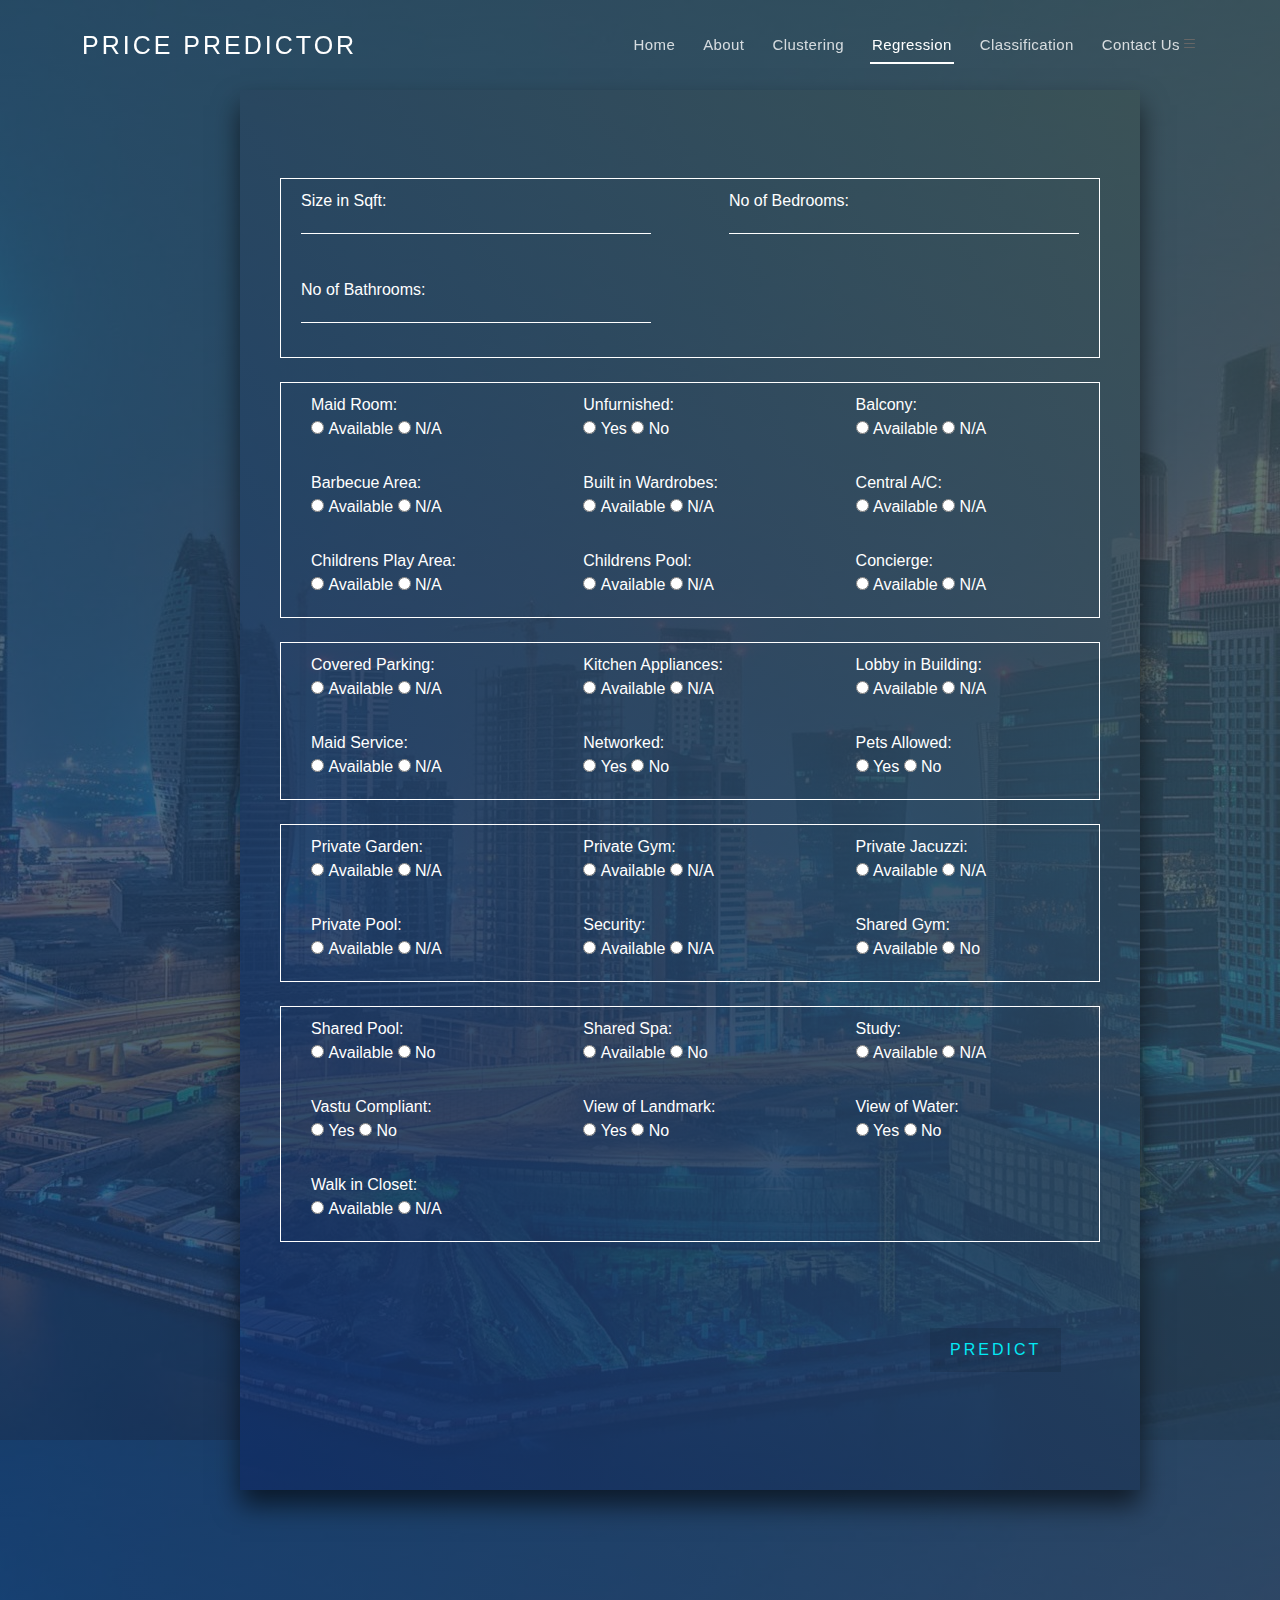
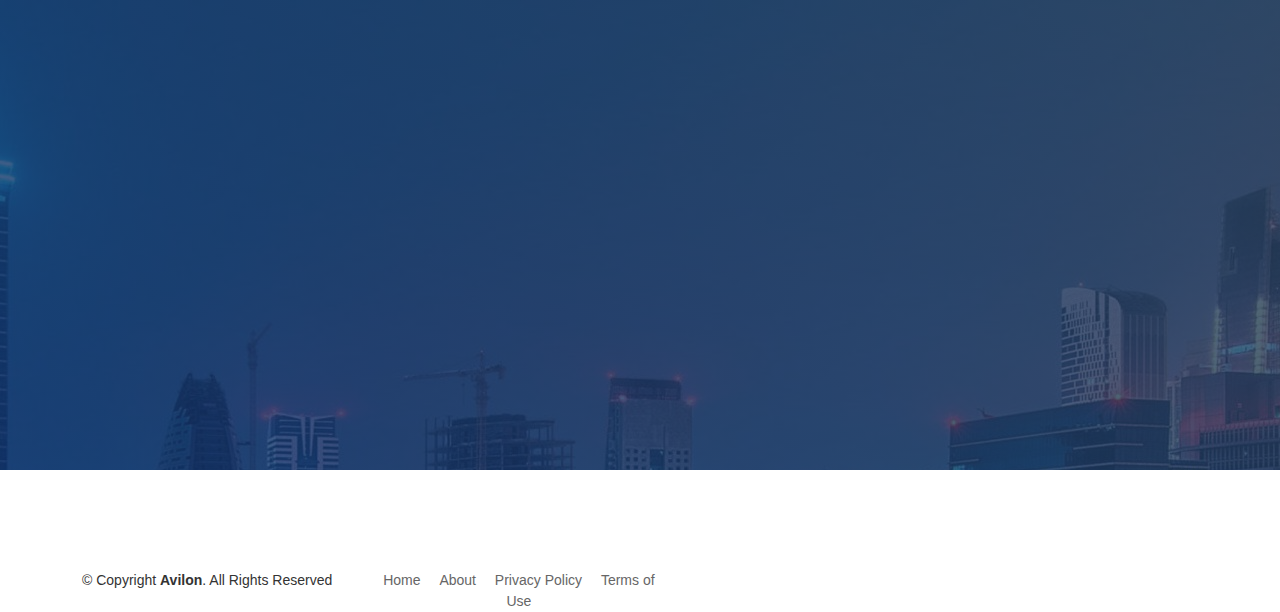
<file: Frontend/Templates/regression.html>
<!DOCTYPE html>
<html>
  <head>
    <title>Price Prediction</title>

    <link rel="stylesheet" href="../static/css/styles.css">

    <link href="../static/vendor/aos/aos.css" rel="stylesheet">
    <link href="../static/vendor/bootstrap/css/bootstrap.min.css" rel="stylesheet">
    <link href="../static/vendor/bootstrap-icons/bootstrap-icons.css" rel="stylesheet">
    <link href="../static/vendor/glightbox/css/glightbox.min.css" rel="stylesheet">
    <link href="../static/css/formstyles.css" rel="stylesheet">


</head>
<body>
  <!-- ======= Header ======= -->
  <header id="header" class="fixed-top d-flex align-items-center header-transparent">
    <div class="container d-flex justify-content-between align-items-center">

      <div id="logo">
        <h1><a href="index.html">Price Predictor</a></h1>

      </div>

      <nav id="navbar" class="navbar">
        <ul>
          <li><a class="nav-link scrollto" href="/">Home</a></li>
          <li><a class="nav-link scrollto" href="#about">About</a></li>
          <li><a class="nav-link scrollto" href="">Clustering</a></li>
          <li><a href="/regression" class="nav-link scrollto active"><span>Regression</span></a>
          <li><a class="nav-link scrollto" href="/classification">Classification</a></li>
          <li><a class="nav-link scrollto" href="#contact">Contact Us</a></li>
          

          </li>
          
        </ul>
        <i class="bi bi-list mobile-nav-toggle"></i>
      </nav><!-- .navbar -->
    </div>
  </header><!-- End Header -->
  <section id="hero">

 
<div class="login-box">
 
  <br><br>
  <form method="POST" action="{{url_for('rfpredict')}}">
    <div class="testbox">
      <div class="container-main">
        
        
          
	  <div class="user-box">
		<label for="size_in_sqft">Size in Sqft:</label>
        <input type="number" name="Size in Sqft" id="size_in_sqft" min="0" ><br><br>
		</div>

		<div class="user-box">
        <label for="no_of_bedrooms">No of Bedrooms:</label>
        <input type="number" name="No of Bedrooms" id="no_of_bedrooms" min="0" ><br><br>
	    </div>

		<div class="user-box">
        <label for="no_of_bathrooms">No of Bathrooms:</label>
        <input type="number" name="No of Bathrooms"  id="no_of_bathrooms" min="0" ><br><br>
	    </div>
      </div>
    </div>
      <br>

      
        <div class="container-main">
        <div class="radiobutton">
        <fieldset>
        <label for="maid_room">Maid Room:</label><br>
        <input type="radio" name="Maid Room" id="maid_room_yes" value="1">
        <label for="maid_room_yes">Available</label>
        <input type="radio" name="Maid Room" id="maid_room_no" value="0">
        <label for="maid_room_no">N/A</label>
        </fieldset>
        </div>

		<div class="radiobutton">
        <fieldset>
        <label>Unfurnished:</label><br>
        <input type="radio" name="Unfurnished" id="unfurnished_yes" value="1">
        <label for="unfurnished_yes">Yes</label>
        <input type="radio" name="Unfurnished" id="unfurnished_no" value="0">
        <label for="unfurnished_no">No</label>
        </fieldset>
        </div>


		<div class="radiobutton">
        <fieldset>
        <label>Balcony:</label><br>
        <input type="radio" name="Balcony" id="balcony_yes" value="1">
        <label for="balcony_yes">Available</label>
        <input type="radio" name="Balcony" id="balcony_no" value="0">
        <label for="balcony_no">N/A</label>
        </fieldset>
        </div>

        <div class="radiobutton">
        <fieldset>
        <label>Barbecue Area:</label><br>
        <input type="radio" name="Barbecue Area" id="barbecue_area_yes" value="1">
        <label for="barbecue_area_yes">Available</label>
        <input type="radio" name="Barbecue Area" id="barbecue_area_no" value="0">
        <label for="barbecue_area_no">N/A</label>
        </fieldset>
        </div>

        <div class="radiobutton">
        <fieldset>
        <label>Built in Wardrobes:</label><br>
        <input type="radio" name="Built in Wardrobes" id="built_in_wardrobes_yes" value="1">
        <label for="built_in_wardrobes_yes">Available</label>
        <input type="radio" name="Built in Wardrobes" id="built_in_wardrobes_no" value="0">
        <label for="built_in_wardrobes_no">N/A</label>
        </fieldset>
        </div>


        <div class="radiobutton">
        <fieldset>
        <label>Central A/C:</label><br>
        <input type="radio" name="Central A/C" id="central_ac_yes" value="1">
        <label for="central_ac_yes">Available</label>
        <input type="radio" name="Central A/C" id="central_ac_no" value="0">
        <label for="central_ac_no">N/A</label>
        </fieldset>
        </div>

        <div class="radiobutton">
        <fieldset>
        <label>Childrens Play Area:</label><br>
        <input type="radio" name="Childrens Play Area" id="childrens_play_area_yes" value="1">
        <label for="childrens_play_area_yes">Available</label>
        <input type="radio" name="Childrens Play Area" id="childrens_play_area_no" value="0">
        <label for="childrens_play_area_no">N/A</label>
        </fieldset>
        </div>

        <div class="radiobutton">
        <fieldset>
        <label>Childrens Pool:</label><br>
        <input type="radio" name="Childrens Pool" id="childrens_pool_yes" value="1">
        <label for="childrens_pool_yes">Available</label>
        <input type="radio" name="Childrens Pool" id="childrens_pool_no" value="0">
        <label for="childrens_pool_no">N/A</label>
        </fieldset>
        </div>


        <div class="radiobutton">
        <fieldset>
        <label>Concierge:</label><br>
        <input type="radio" name="Concierge" id="concierge_yes" value="1">
        <label for="concierge_yes">Available</label>
        <input type="radio" name="Concierge" id="concierge_no" value="0">
        <label for="concierge_no">N/A</label>
        </fieldset>
        </div>
        </div>

        <br>


        <div class="container-main">
        <div class="radiobutton">
        <fieldset>
        <label>Covered Parking:</label><br>
        <input type="radio" name="Covered Parking" id="covered_parking_yes" value="1">
        <label for="covered_parking_yes">Available</label>
        <input type="radio" name="Covered Parking" id="covered_parking_no" value="0">
        <label for="covered_parking_no">N/A</label>
        </fieldset>
        </div>


        <div class="radiobutton">
        <fieldset>
        <label>Kitchen Appliances:</label><br>
        <input type="radio" name="Kitchen Appliances" id="kitchen_appliances_yes" value="1">
        <label for="kitchen_appliances_yes">Available</label>
        <input type="radio" name="Kitchen Appliances" id="kitchen_appliances_no" value="0">
        <label for="kitchen_appliances_no">N/A</label>
        </fieldset>
        </div>


        <div class="radiobutton">
        <fieldset>
        <label>Lobby in Building:</label><br>
        <input type="radio" name="Lobby in Building" id="lobby_in_building_yes" value="1">
        <label for="lobby_in_building_yes">Available</label>
        <input type="radio" name="Lobby in Building" id="lobby_in_building_no" value="0">
        <label for="lobby_in_building_no">N/A</label>
        </fieldset>
        </div>


        <div class="radiobutton">
        <fieldset>
        <label>Maid Service:</label><br>
        <input type="radio" name="Maid Service" id="maid_service_yes" value="1">
        <label for="maid_service_yes">Available</label>
        <input type="radio" name="Maid Service" id="maid_service_no" value="0">
        <label for="maid_service_no">N/A</label>
        </fieldset>
        </div>
        
        <div class="radiobutton">
        <fieldset>
        <label>Networked:</label><br>
        <input type="radio" name="Networked" id="networked_yes" value="1">
        <label for="networked_yes">Yes</label>
        <input type="radio" name="Networked" id="networked_no" value="0">
        <label for="networked_no">No</label>
        </fieldset>
        </div>        

        <div class="radiobutton">
        <fieldset>
        <label>Pets Allowed:</label><br>
        <input type="radio" name="Pets Allowed" id="pets_allowed_yes" value="1">
        <label for="pets_allowed_yes">Yes</label>
        <input type="radio" name="Pets Allowed" id="pets_allowed_no" value="0">
        <label for="pets_allowed_no">No</label>
        </fieldset>
        </div>  
        </div>

        <br>


        <div class="container-main">
        <div class="radiobutton">
        <fieldset>
        <label>Private Garden:</label><br>
        <input type="radio" name="Private Garden" id="private_garden_yes" value="1">
        <label for="private_garden_yes">Available</label>
        <input type="radio" name="Private Garden" id="private_garden_no" value="0">
        <label for="private_garden_no">N/A</label>
        </fieldset>
        </div>  

        <div class="radiobutton">
        <fieldset>
        <label>Private Gym:</label><br>
        <input type="radio" name="Private Gym" id="private_gym_yes" value="1">
        <label for="private_gym_yes">Available</label>
        <input type="radio" name="Private Gym" id="private_gym_no" value="0">
        <label for="private_gym_no">N/A</label>
        </fieldset>
        </div>  


        <div class="radiobutton">
        <fieldset>
        <label>Private Jacuzzi:</label><br>
        <input type="radio" name="Private Jacuzzi" id="private_jacuzzi_yes" value="1">
        <label for="private_jacuzzi_yes">Available</label>
        <input type="radio" name="Private Jacuzzi" id="private_jacuzzi_no" value="0">
        <label for="private_jacuzzi_no">N/A</label>
        </fieldset>
        </div>  

        <div class="radiobutton">
        <fieldset>
        <label>Private Pool:</label><br>
        <input type="radio" name="Private Pool" id="private_pool_yes" value="1">
        <label for="private_pool_yes">Available</label>
        <input type="radio" name="Private Pool" id="private_pool_no" value="0">
        <label for="private_pool_no">N/A</label>
        </fieldset>
        </div>  


        <div class="radiobutton">
        <fieldset>
        <label>Security:</label><br>
        <input type="radio" name="Security" id="security_yes" value="1">
        <label for="security_yes">Available</label>
        <input type="radio" name="Security" id="security_no" value="0">
        <label for="security_no">N/A</label>
        </fieldset>
        </div>  

        <div class="radiobutton">
        <fieldset>
        <label>Shared Gym:</label><br>
        <input type="radio" name="Shared Gym" id="shared_gym_yes" value="1">
        <label for="shared_gym_yes">Available</label>
        <input type="radio" name="Shared Gym" id="shared_gym_no" value="0">
        <label for="shared_gym_no">No</label>
        </fieldset>
        </div>  
        </div>

        <br>

        <div class="container-main">
        <div class="radiobutton">
        <fieldset>
        <label>Shared Pool:</label><br>
        <input type="radio" name="Shared Pool" id="shared_pool_yes" value="1">
        <label for="shared_pool_yes">Available</label>
        <input type="radio" name="Shared Pool" id="shared_pool_no" value="0">
        <label for="shared_pool_no">No</label>
        </fieldset>
        </div>  

        <div class="radiobutton">
        <fieldset>
        <label>Shared Spa:</label><br>
        <input type="radio" name="Shared Spa" id="shared_spa_yes" value="1">
        <label for="shared_spa_yes">Available</label>
        <input type="radio" name="Shared Spa" id="shared_spa_no" value="0">
        <label for="shared_spa_no">No</label>
        </fieldset>
        </div>          

        <div class="radiobutton">
        <fieldset>
        <label>Study:</label><br>
        <input type="radio" name="Study" id="study_yes" value="1">
        <label for="study_yes">Available</label>
        <input type="radio" name="Study" id="study_no" value="0">
        <label for="study_no">N/A</label>
        </fieldset>
        </div>   


        <div class="radiobutton">
        <fieldset>
        <label>Vastu Compliant:</label><br>
        <input type="radio" name="Vastu Compliant" id="vastu_compliant_yes" value="1">
        <label for="vastu_compliant_yes">Yes</label>
        <input type="radio" name="Vastu Compliant" id="vastu_compliant_no" value="0">
        <label for="vastu_compliant_no">No</label>
        </fieldset>
        </div> 

        <div class="radiobutton">
        <fieldset>
        <label>View of Landmark:</label><br>
        <input type="radio" name="View of Landmark" id="view_of_landmark_yes" value="1">
        <label for="view_of_landmark_yes">Yes</label>
        <input type="radio" name="View of Landmark" id="view_of_landmark_no" value="0">
        <label for="view_of_landmark_no">No</label>
        </fieldset>
        </div> 

        <div class="radiobutton">
        <fieldset>
        <label>View of Water:</label><br>
        <input type="radio" name="View of Water" id="view_of_water_yes" value="1">
        <label for="view_of_water_yes">Yes</label>
        <input type="radio" name="View of Water" id="view_of_water_no" value="0">
        <label for="view_of_water_no">No</label>
        </fieldset>
        </div> 

        <div class="radiobutton">
        <fieldset>
        <label>Walk in Closet:</label><br>
        <input type="radio" name="Walk in Closet" id="walk_in_closet_yes" value="1">
        <label for="walk_in_closet_yes">Available</label>
        <input type="radio" name="Walk in Closet" id="walk_in_closet_no" value="0">
        <label for="walk_in_closet_no">N/A</label>
        </fieldset>
        </div> 
        </div>

    <br><br><br><br>
    <button type="submit" value="Predict" id="submitBtn">
      <span></span>
      <span></span>
      <span></span>
      <span></span>
      Predict
    </button>

    

  

    
    </div></div>
  </form>
</div>
  </section>

  
  <!-- ======= Footer ======= -->
  <footer id="footer">
    <div class="container">
      <div class="row">
        <div class="col-lg-6 text-lg-start text-center">
          <div class="copyright">
            &copy; Copyright <strong>Avilon</strong>. All Rights Reserved
          </div>
    
        </div>
        <div class="col-lg-6">
          <nav class="footer-links text-lg-right text-center pt-2 pt-lg-0">
            <a href="#intro" class="scrollto">Home</a>
            <a href="#about" class="scrollto">About</a>
            <a href="#">Privacy Policy</a>
            <a href="#">Terms of Use</a>
          </nav>
        </div>
      </div>
    </div>
  </footer><!-- End  Footer -->
  <!-- Vendor JS Files -->
  <script src="../static/vendor/aos/aos.js"></script>
  <script src="../static/vendor/bootstrap/js/bootstrap.bundle.min.js"></script>
  <script src="../static/vendor/glightbox/js/glightbox.min.js"></script>
  <script src="../static/vendor/php-email-form/validate.js"></script>

  <!-- Template Main JS File -->
  <script src="../static/js/main.js"></script>


</body>
</file>
<file: Frontend/static/css/styles.css>
body {
    margin:25px;
    margin-top: 0px;
    margin-bottom:50px;
    padding-bottom:50px;
    font-family: sans-serif;
    height: 100px;
    
  }
.d {
    font-size: 24px;
}
  .container-main {
    display: flex;
    flex-wrap: wrap;
    justify-content: space-between;
    border: 1px solid white;
    padding-inline: 20px;
    
}
  .container {
    display: flex;
    flex-wrap: wrap;
    justify-content: space-between;
    border: 1px solid white;
    padding-inline: 20px;
    
    
}
.container1 {
    display: flex;
    flex-wrap: wrap;
    justify-content: space-between;
    border: 1px solid white;
    
}

.dollar-sign {
    position: absolute;
    top: 50%; /* Adjust the vertical position as needed */
    left: 200px; /* Adjust the horizontal position as needed */
    transform: translateY(-50%);
    pointer-events: none; /* Prevent the dollar sign from interfering with input */
}


/* Style the dropdown select element */


/* Style the dropdown options */
option {
    font-size: 14px;    
}

fieldset {
    border: none;
}


.radiobutton {
    
    margin-bottom: 10px;
    flex-direction: column;
    width: 30%;
    padding: 10px;   

}

.radiobutton.radio-label::before {
    margin-right: 10px;
    cursor: pointer;
    position: absolute;
    margin-bottom: 10px;
    
}

input[type="radio"]:checked + .radio-label::before {
    display: inline-block;
    background-color: #03e9f4; /* Background color for checked state */
    border-color: #03e9f4; /* Border color for checked state */
    /* You can customize the checked state appearance */
}

.login-box {
    
        padding: 40px;
        padding-bottom: 50px;
        background: linear-gradient(45deg, rgba(18, 49, 107, 0.9), rgba(61, 83, 83, 0.9)), url("../../static/images/dubai.jpg") center top no-repeat;
        background-size: auto;
        box-shadow: 0 15px 25px rgba(0, 0, 0, 0.6);
        height: 1400px;
        width: 900px;
        margin-top: 90px;
        margin-left: 240px;  
        margin-bottom: 180px;  
        color: #fff;
        position: absolute;
      
  }

.columns {
      display:flex;
      justify-content:space-between;
      flex-direction:row;
      flex-wrap:wrap;
}

 
  
.login-box h2 {
    margin: 0 0 30px;
    padding: 0;
    color: #fff;
    text-align: center;
}
  
.login-box .user-box {
    position: relative;
    width: 45%;

   
}
  
.login-box .user-box input {
    width: 100%;
    padding: 30px 0px 0px;
    font-size: 16px;
    color: #fff;
    margin-bottom: 10px;
    border: none;
    border-bottom: 1px solid #fff;
    outline: none;
    background: transparent;
}

.login-box .user-box label {
    position: absolute;
    top:10px;
    left: 0;
    padding: 0px 0;
    font-size: 16px;
    color: #fff;
    pointer-events: none;
    transition: .5s;
}
  
.login-box .user-box input:focus ~ label,
.login-box .user-box input:valid ~ label {
    top: -20px;
    left: 0;
    color: #03e9f4;
    font-size: 12px;
}
  
.login-box form button {
    position: relative;
    display: inline-block;
    padding: 10px 20px;
    color: #03e9f4;
    background-color: rgba(0, 0, 0, 0.1);
    font-size: 16px;
    font-family: 'Segoe UI', Tahoma, Geneva, Verdana, sans-serif;
    text-decoration: none;
    text-transform: uppercase;
    overflow: hidden;
    transition: .5s;
    margin-top: -52px;
    margin-left: 650px;
    letter-spacing: 3px;
    border:0px;
}
  
.login-box button:hover {
    
    color: #fff;
    border-radius: 1px;
    box-shadow: 0 0 5px #03e9f4,
                0 0 5px #03e9f4,
                0 0 5px #03e9f4,
                0 0 20px #03e9f4;
}
  
.login-box button span {
    position: absolute;
    display: block;
}
  
.login-box button span:nth-child(1) {
    top: 0;
    left: -100%;
    width: 100%;
    height: 2px;
    background: linear-gradient(90deg, transparent, #03e9f4);
    animation: btn-anim1 1s linear infinite;
}
  
@keyframes btn-anim1 {
    0% {
      left: -100%;
    }
    50%,100% {
      left: 100%;
    }
}
  
.login-box button span:nth-child(2) {
    top: -100%;
    right: 0;
    width: 2px;
    height: 100%;
    background: linear-gradient(180deg, transparent, #03e9f4);
    animation: btn-anim2 1s linear infinite;
    animation-delay: .25s
}
  
@keyframes btn-anim2 {
    0% {
      top: -100%;
    }
    50%,100% {
      top: 100%;
    }
}
  
.login-box button span:nth-child(3) {
    bottom: 0;
    right: -100%;
    width: 100%;
    height: 2px;
    background: linear-gradient(270deg, transparent, #03e9f4);
    animation: btn-anim3 1s linear infinite;
    animation-delay: .5s
}
  
@keyframes btn-anim3 {
    0% {
      right: -100%;
    }
    50%,100% {
      right: 100%;
    }
}
  
.login-box button span:nth-child(4) {
    bottom: -100%;
    left: 0;
    width: 2px;
    height: 100%;
    background: linear-gradient(360deg, transparent, #03e9f4);
    animation: btn-anim4 1s linear infinite;
    animation-delay: .75s
}
  
@keyframes btn-anim4 {
    0% {
      bottom: -100%;
    }
    50%,100% {
      bottom: 100%;
    }
}
</file>
<file: Frontend/static/css/navstyles.css>
.navbar {
    background: rgba(0, 0, 0, 0.2); /* Adjust the opacity as needed */
    position: absolute;
    top: 0;
    left: 0;
    width: 100%;
    padding: 10px 0;
    height: 50px;
    z-index: 1;
}

.header  {
      
    text-align: left;
    text-decoration: none;
    color: #fff; 
    font-weight: lighter;
    font-family: 'Franklin Gothic Medium', 'Arial Narrow', Arial, sans-serif;
    font-size: 28px;
    margin-top: -47px;
    margin-left: 20px;
    list-style: none;
}

.navbar ul {
    list-style: none;
    text-align: right;
    margin-top: 20px;
    margin-bottom: 20px;
}

.navbar ul li {
    display: inline;
    margin-right: 20px;
}

.navbar ul li a {
    text-decoration: none;
    color: #fff; /* Text color for links */
    font-weight: bold;
}

.navbar ul li.active a {
    border-bottom: 2px solid white; 
    padding-bottom: 5px;
}
.navbar a.active::after {
    content: "";
    display: block;
    width: 100%;
    height: 2px;
    background-color: #fff; /* White line color */
    position: absolute;
    bottom: 100px; /* Adjust this value to control the position of the line */
    left: 100px;
    transition: width 0.3s ease-in-out;
}

/* Style for the page content to prevent it from overlapping with the navbar */
.content {
    margin-top: 60px; /* Adjust this margin to match the navbar height */
    padding: 20px;
}

/* Style for links on hover */
.navbar ul li a:hover {
    color: #03e9f4; /* Change the color on hover */
}
</file>
<file: Frontend/static/css/style.css>
/**
* Template Name: Avilon
* Updated: Sep 18 2023 with Bootstrap v5.3.2
* Template URL: https://bootstrapmade.com/avilon-bootstrap-landing-page-template/
* Author: BootstrapMade.com
* License: https://bootstrapmade.com/license/
*/

/*--------------------------------------------------------------
# General
--------------------------------------------------------------*/
body {
  background: #fff;
  color: #666666;
  font-family: "Open Sans", sans-serif;
  overflow-x: hidden;
}

a {
  color: #1dc8cd;
  text-decoration: none;
  transition: 0.5s;
}

a:hover,
a:active,
a:focus {
  color: #1dc9ce;
  outline: none;
  text-decoration: none;
}
.container {
  display: flex;
  flex-wrap: wrap;
  justify-content: space-between;
  
  
}

p {
  padding: 0;
  margin: 0 0 30px 0;
}

h1,
h2,
h3,
h4,
h5,
h6 {
  font-family: "Montserrat", sans-serif;
  font-weight: 400;
  margin: 0 0 20px 0;
  padding: 0;
}

/*--------------------------------------------------------------
# Back to top button
--------------------------------------------------------------*/
.back-to-top {
  position: fixed;
  background: linear-gradient(45deg, orange, orange);
  color: #fff;
  border-radius: 4px 4px 0 0;
  right: 15px;
  bottom: 0;
  transition: none;
  visibility: hidden;
  opacity: 0;
  width: 64px;
  height: 34px;
}

.back-to-top i {
  line-height: 0;
  font-size: 20px;
}

.back-to-top:focus {
  background: linear-gradient(45deg, orange, #1dc8cd);
  color: #fff;
  outline: none;
}

.back-to-top:hover {
  background: orange;
  color: #fff;
}

.back-to-top.active {
  visibility: visible;
  opacity: 1;
}

/*--------------------------------------------------------------
# Header
--------------------------------------------------------------*/
#header {
  height: 90px;
  transition: all 0.5s;
  z-index: 997;
  background: linear-gradient(45deg, #e29d1c, #e29d1c);
}

#header.header-transparent {
  background: transparent;
}

#header.header-scrolled {
  background: linear-gradient(45deg, #e29d1c, #e29d1c);
  height: 70px;
  transition: all 0.5s;
}

#header #logo h1 {
  font-size: 25px;
  padding: 0;
  margin: 0;
  display: inline-block;
  font-family: "Montserrat", sans-serif;
  font-weight: 300;
  letter-spacing: 3px;
  text-transform: uppercase;
}

#header #logo h1 a,
#header #logo h1 a:hover {
  color: #fff;
}

@media (max-width: 768px) {
  #header #logo h1 {
    font-size: 28px;
  }

  #header #logo img {
    max-height: 40px;
  }
}

/*--------------------------------------------------------------
# Navigation Menu
--------------------------------------------------------------*/
/**
* Desktop Navigation 
*/
.navbar {
  padding: 0;
}

.navbar ul {
  margin: 0;
  padding: 0;
  display: flex;
  list-style: none;
  align-items: center;
}

.navbar li {
  position: relative;
}

.navbar>ul>li {
  white-space: nowrap;
  padding: 10px 0 10px 24px;
}

.navbar a,
.navbar a:focus {
  display: flex;
  align-items: center;
  justify-content: space-between;
  font-family: "Montserrat", sans-serif;
  color: rgba(255, 255, 255, 0.8);
  font-size: 15px;
  padding: 0 2px;
  white-space: nowrap;
  transition: 0.3s;
  letter-spacing: 0.4px;
  position: relative;
}

.navbar a i,
.navbar a:focus i {
  font-size: 12px;
  line-height: 0;
  margin-left: 5px;
}

.navbar>ul>li>a:before {
  content: "";
  position: absolute;
  width: 100%;
  height: 2px;
  bottom: -8px;
  left: 0;
  background-color: #fff;
  visibility: hidden;
  transform: scaleX(0);
  transition: all 0.3s ease-in-out 0s;
}

.navbar a:hover:before,
.navbar li:hover>a:before,
.navbar .active:before {
  visibility: visible;
  transform: scaleX(1);
}

.navbar a:hover,
.navbar .active,
.navbar .active:focus,
.navbar li:hover>a {
  color: #fff;
}

.navbar .dropdown ul {
  display: block;
  position: absolute;
  left: 24px;
  top: calc(100% + 30px);
  margin: 0;
  padding: 10px 0;
  z-index: 99;
  opacity: 0;
  visibility: hidden;
  background: #fff;
  box-shadow: 0px 0px 30px rgba(127, 137, 161, 0.25);
  transition: 0.3s;
}

.navbar .dropdown ul li {
  min-width: 200px;
}

.navbar .dropdown ul a {
  padding: 10px 20px;
  font-size: 14px;
  text-transform: none;
  color: #333333;
}

.navbar .dropdown ul a i {
  font-size: 12px;
}

.navbar .dropdown ul a:hover,
.navbar .dropdown ul .active:hover,
.navbar .dropdown ul li:hover>a {
  color: #1dc8cd;
}

.navbar .dropdown:hover>ul {
  opacity: 1;
  top: 100%;
  visibility: visible;
}

.navbar .dropdown .dropdown ul {
  top: 0;
  left: calc(100% - 30px);
  visibility: hidden;
}

.navbar .dropdown .dropdown:hover>ul {
  opacity: 1;
  top: 0;
  left: 100%;
  visibility: visible;
}

@media (max-width: 1366px) {
  .navbar .dropdown .dropdown ul {
    left: -90%;
  }

  .navbar .dropdown .dropdown:hover>ul {
    left: -100%;
  }
}

/**
* Mobile Navigation 
*/
.mobile-nav-toggle {
  color: #fff;
  font-size: 28px;
  cursor: pointer;
  display: none;
  line-height: 0;
  transition: 0.5s;
}

@media (max-width: 991px) {
  .mobile-nav-toggle {
    display: block;
  }

  .navbar ul {
    display: none;
  }
}

.navbar-mobile {
  position: fixed;
  overflow: hidden;
  top: 0;
  right: 0;
  left: 0;
  bottom: 0;
  background: rgba(26, 26, 26, 0.9);
  transition: 0.3s;
  z-index: 999;
}

.navbar-mobile .mobile-nav-toggle {
  position: absolute;
  top: 15px;
  right: 15px;
}

.navbar-mobile ul {
  display: block;
  position: absolute;
  top: 55px;
  right: 15px;
  bottom: 15px;
  left: 15px;
  padding: 10px 0;
  background-color: #fff;
  overflow-y: auto;
  transition: 0.3s;
}

.navbar-mobile>ul>li {
  padding: 0;
}

.navbar-mobile a:hover:before,
.navbar-mobile li:hover>a:before,
.navbar-mobile .active:before {
  visibility: hidden;
}

.navbar-mobile a,
.navbar-mobile a:focus {
  padding: 10px 20px;
  font-size: 15px;
  color: #333333;
}

.navbar-mobile a:hover,
.navbar-mobile .active,
.navbar-mobile li:hover>a {
  color: #1dc8cd;
}

.navbar-mobile .getstarted,
.navbar-mobile .getstarted:focus {
  margin: 15px;
}

.navbar-mobile .dropdown ul {
  position: static;
  display: none;
  margin: 10px 20px;
  padding: 10px 0;
  z-index: 99;
  opacity: 1;
  visibility: visible;
  background: #fff;
  box-shadow: 0px 0px 30px rgba(127, 137, 161, 0.25);
}

.navbar-mobile .dropdown ul li {
  min-width: 200px;
}

.navbar-mobile .dropdown ul a {
  padding: 10px 20px;
}

.navbar-mobile .dropdown ul a i {
  font-size: 12px;
}

.navbar-mobile .dropdown ul a:hover,
.navbar-mobile .dropdown ul .active:hover,
.navbar-mobile .dropdown ul li:hover>a {
  color: #1dc8cd;
}

.navbar-mobile .dropdown>.dropdown-active {
  display: block;
}

/*--------------------------------------------------------------
# Hero Section
--------------------------------------------------------------*/
#hero {
  width: 100%;
  height: 100vh;
  background: linear-gradient(45deg, rgba(18, 49, 107, 0.8), rgba(61, 83, 83, 0.8)), url("../../static/images/dubai.jpg") center top no-repeat;
  background-size: cover;
  position: relative;
}

@media (min-width: 1025px) {
  #hero {
    background-attachment: fixed;
  }
}

@media (max-height: 640px) {
  #hero {
    height: 120vh;
  }
}

#hero .hero-text {
  position: absolute;
  left: 0;
  top: 120px;
  right: 0;
  height: calc(50% - 60px);
  display: flex;
  align-items: center;
  justify-content: center;
  text-align: center;
  flex-direction: column;
}

#hero h2 {
  margin: 30px 0 10px 0;
  padding: 0 15px;
  font-size: 48px;
  font-weight: 400;
  line-height: 56px;
  color: #fff;
}

@media (max-width: 768px) {
  #hero h2 {
    font-size: 28px;
    line-height: 36px;
  }
}

#hero p {
  color: #fff;
  margin-bottom: 20px;
  padding: 0 15px;
  font-size: 24px;
}

@media (max-width: 768px) {
  #hero p {
    font-size: 18px;
    line-height: 24px;
    margin-bottom: 20px;
  }
}

#hero .btn-get-started {
  font-family: "Montserrat", sans-serif;
  font-weight: 400;
  font-size: 16px;
  letter-spacing: 1px;
  display: inline-block;
  padding: 8px 28px;
  border-radius: 50px;
  transition: 0.5s;
  margin: 10px;
  border: 2px solid #fff;
  color: #fff;
}

#hero .btn-get-started:hover {
  color: orange;
  background: #fff;
}

#hero .product-screens {
  position: absolute;
  left: 0;
  right: 0;
  bottom: 0;
  overflow: hidden;
  text-align: center;
  width: 100%;
  height: 50%;
}

#hero .product-screens img {
  box-shadow: 0px -2px 19px 4px rgba(0, 0, 0, 0.29);
}

#hero .product-screens .product-screen-1 {
  position: absolute;
  z-index: 30;
  left: calc(50% + 54px);
  bottom: 0;
  top: 30px;
}

#hero .product-screens .product-screen-2 {
  position: absolute;
  z-index: 20;
  left: calc(50% - 154px);
  bottom: 0;
  top: 90px;
}

#hero .product-screens .product-screen-3 {
  position: absolute;
  z-index: 10;
  left: calc(50% - 374px);
  bottom: 0;
  top: 150px;
}

@media (max-width: 767px) {
  #hero .product-screens .product-screen-1 {
    position: static;
    padding-top: 30px;
  }

  #hero .product-screens .product-screen-2,
  #hero .product-screens .product-screen-3 {
    display: none;
  }
}

/*--------------------------------------------------------------
# Sections
--------------------------------------------------------------*/


/* Sections Header
--------------------------------*/
.section-header .section-title {
  font-size: 32px;
  color: #111;
  text-align: center;
  font-weight: 400;
  
}

.section-header .section-description {
  text-align: center;
  padding-bottom: 40px;
  color: #777;
  font-style: italic;
}

.section-header .section-divider {
  display: block;
  width: 60px;
  height: 3px;
  background: orange;
  background: linear-gradient(0deg, orange 0%, orange 100%);
  margin: 0 auto;
  margin-bottom: 20px;
}

/* Section with background
--------------------------------*/
.section-bg {
  background: #eff5f5;
}

/*--------------------------------------------------------------
# Breadcrumbs
--------------------------------------------------------------*/
.breadcrumbs {
  padding: 20px 0;
  min-height: 40px;
  margin-top: 92px;
}

@media (max-width: 992px) {
  .breadcrumbs {
    margin-top: 68px;
  }
}

.breadcrumbs h2 {
  font-size: 24px;
  font-weight: 300;
  margin: 0;
}

@media (max-width: 992px) {
  .breadcrumbs h2 {
    margin: 0 0 10px 0;
  }
}

.breadcrumbs ol {
  display: flex;
  flex-wrap: wrap;
  list-style: none;
  padding: 0;
  margin: 0;
  font-size: 14px;
}

.breadcrumbs ol li+li {
  padding-left: 10px;
}

.breadcrumbs ol li+li::before {
  display: inline-block;
  padding-right: 10px;
  color: #6c757d;
  content: "/";
}

@media (max-width: 768px) {
  .breadcrumbs .d-flex {
    display: block !important;
  }

  .breadcrumbs ol {
    display: block;
  }

  .breadcrumbs ol li {
    display: inline-block;
  }
}

/* About Us Section
--------------------------------*/
#about {
  padding: 60px 0;
  overflow: hidden;
}

#about .about-img {
  height: 510px;
  overflow: hidden;
}

#about .about-img img {
  margin-left: 5px;
  max-width: 100%;
  
}

@media (max-width: 768px) {
  #about .about-img {
    height: auto;
  }

  #about .about-img img {
    margin-left: 0;
    padding-bottom: 30px;
  }
}

#about .content .h2 {
  color: #333;
  font-weight: 300;
  font-size: 24px;
}

#about .content h3 {
  color: #777;
  font-weight: 300;
  font-size: 18px;
  line-height: 26px;
  font-style: italic;
}

#about .content p {
  line-height: 26px;
}

#about .content p:last-child {
  margin-bottom: 0;
}

#about .content i {
  font-size: 20px;
  padding-right: 4px;
  color: orange;
}

#about .content ul {
  list-style: none;
  padding: 0;
}

#about .content ul li {
  padding-bottom: 10px;
}

/* Product Featuress Section
--------------------------------*/



/* Product Advanced Featuress Section
--------------------------------*/
#advanced-features {
  overflow: hidden;
}

#advanced-features .features-row {
  padding: 60px 0 30px 0;
}

#advanced-features h2 {
  font-size: 26px;
  font-weight: 700;
  color: #000;
}

#advanced-features h3 {
  font-size: 16px;
  line-height: 24px;
  font-weight: 400;
  font-style: italic;
  color: #999;
}

#advanced-features p {
  line-height: 24px;
  color: #777;
  margin-bottom: 30px;
}

#advanced-features i {
  color: #666666;
  font-size: 64px;
  transition: 0.5s;
  float: left;
  padding: 0 15px 0px 0;
  line-height: 1;
}

#advanced-features i:before {
  background: orange;
  background: linear-gradient(45deg, #1dc8cd 0%, #55fabe 100%);
  background-clip: border-box;
  -webkit-background-clip: text;
  -webkit-text-fill-color: transparent;
}

#advanced-features .advanced-feature-img-right {
  width: 650px;
  height: 420px;
  float: right;
  padding: 0 0 30px 30px;
}

#advanced-features .advanced-feature-img-left {
  width: 620px;
  height: 450px;
  float: left;
  padding: 0 30px 30px 0;
}

@media (max-width: 768px) {

  #advanced-features .advanced-feature-img-right,
  #advanced-features .advanced-feature-img-left {
    max-width: 50%;
  }
}

@media (max-width: 767px) {

  #advanced-features .advanced-feature-img-right,
  #advanced-features .advanced-feature-img-left {
    max-width: 100%;
    float: none;
    padding: 0 0 30px 0;
  }
}

/* Call To Action Section
--------------------------------*/
#call-to-action {
  overflow: hidden;
  background: linear-gradient(rgba(18, 49, 107, 0.8), rgba(211, 162, 29, 0.2)), url(../img/call-to-action-bg.jpg) fixed center center;
  background-size: cover;
  padding: 80px 0;
}

#call-to-action .cta-title {
  color: #fff;
  font-size: 28px;
  font-weight: 700;
}

#call-to-action .cta-text {
  color: #fff;
}

@media (min-width: 769px) {
  #call-to-action .cta-btn-container {
    display: flex;
    align-items: center;
    justify-content: flex-end;
  }
}

#call-to-action .cta-btn {
  font-family: "Montserrat", sans-serif;
  font-weight: 500;
  font-size: 16px;
  letter-spacing: 1px;
  display: inline-block;
  padding: 8px 30px;
  border-radius: 25px;
  transition: background 0.5s;
  margin: 10px;
  border: 2px solid #fff;
  color: #fff;
}

#call-to-action .cta-btn:hover {
  background: orange;
  border: 2px solid orange;
}



/*--------------------------------------------------------------
# Footer
--------------------------------------------------------------*/
#footer {
  background: #fff;
  box-shadow: 0px 0px 12px 0px rgba(0, 0, 0, 0.1);
  padding: 30px 0;
  color: #333;
  font-size: 14px;
}

#footer .credits {
  font-size: 13px;
  color: #888;
}

#footer .footer-links a {
  color: #666;
  padding-left: 15px;
}

#footer .footer-links a:first-child {
  padding-left: 0;
}

#footer .footer-links a:hover {
  color: #1dc8cd;
}
</file>
<file: Frontend/static/css/formstyles.css>
/**
* Template Name: Avilon
* Updated: Sep 18 2023 with Bootstrap v5.3.2
* Template URL: https://bootstrapmade.com/avilon-bootstrap-landing-page-template/
* Author: BootstrapMade.com
* License: https://bootstrapmade.com/license/
*/

/*--------------------------------------------------------------
# General
--------------------------------------------------------------*/
body {
    
    color: #666666;
    font-family: "Open Sans", sans-serif;
    height: 1600px;
  }
  
  a {
    color: #1dc8cd;
    text-decoration: none;
    transition: 0.5s;
  }
  
  a:hover,
  a:active,
  a:focus {
    color: #1dc9ce;
    outline: none;
    text-decoration: none;
  }
  


  
  /*--------------------------------------------------------------
  # Back to top button
  --------------------------------------------------------------*/

  

  
  /*--------------------------------------------------------------
  # Header
  --------------------------------------------------------------*/
  #header {
    height: 90px;
    transition: all 0.5s;
    z-index: 997;
    background: linear-gradient(45deg, #e29d1c, #e29d1c);
  }
  
  #header.header-transparent {
    background: transparent;
  }
  
  #header.header-scrolled {
    background: linear-gradient(45deg, #e29d1c, #e29d1c);
    height: 70px;
    transition: all 0.5s;
  }
  
  #header #logo h1 {
    font-size: 25px;
    padding: 0;
    margin: 0;
    display: inline-block;
    font-family: "Montserrat", sans-serif;
    font-weight: 300;
    letter-spacing: 3px;
    text-transform: uppercase;
  }
  
  #header #logo h1 a,
  #header #logo h1 a:hover {
    color: #fff;
  }
  
  @media (max-width: 768px) {
    #header #logo h1 {
      font-size: 28px;
    }
  
    #header #logo img {
      max-height: 40px;
    }
  }
  
  /*--------------------------------------------------------------
  # Navigation Menu
  --------------------------------------------------------------*/
  /**
  * Desktop Navigation 
  */
  .navbar {
    padding: 0;
  }
  
  .navbar ul {
    margin: 0;
    padding: 0;
    display: flex;
    list-style: none;
    align-items: center;
  }
  
  .navbar li {
    position: relative;
  }
  
  .navbar>ul>li {
   
    padding: 10px 0 10px 24px;
  }
  
  .navbar a,
  .navbar a:focus {
    display: flex;
    align-items: center;
    justify-content: space-between;
    font-family: "Montserrat", sans-serif;
    color: rgba(255, 255, 255, 0.8);
    font-size: 15px;
    padding: 0 2px;
    white-space: nowrap;
    transition: 0.3s;
    letter-spacing: 0.4px;
    position: relative;
  }
  
  .navbar a i,
  .navbar a:focus i {
    font-size: 12px;
    line-height: 0;
    margin-left: 5px;
  }
  
  .navbar>ul>li>a:before {
    content: "";
    position: absolute;
    width: 100%;
    height: 2px;
    bottom: -8px;
    left: 0;
    background-color: #fff;
    visibility: hidden;
    transform: scaleX(0);
    transition: all 0.3s ease-in-out 0s;
  }
  
  .navbar a:hover:before,
  .navbar li:hover>a:before,
  .navbar .active:before {
    visibility: visible;
    transform: scaleX(1);
  }
  
  .navbar a:hover,
  .navbar .active,
  .navbar .active:focus,
  .navbar li:hover>a {
    color: #fff;
  }
  
  .navbar .dropdown ul {
    display: block;
    position: absolute;
    left: 24px;
    top: calc(100% + 30px);
    margin: 0;
    padding: 10px 0;
    z-index: 99;
    opacity: 0;
    visibility: hidden;
    background: #fff;
    box-shadow: 0px 0px 30px rgba(127, 137, 161, 0.25);
    transition: 0.3s;
  }
  
  .navbar .dropdown ul li {
    min-width: 200px;
  }
  
  .navbar .dropdown ul a {
    padding: 10px 20px;
    font-size: 14px;
    text-transform: none;
    color: #333333;
  }
  
  .navbar .dropdown ul a i {
    font-size: 12px;
  }
  
  .navbar .dropdown ul a:hover,
  .navbar .dropdown ul .active:hover,
  .navbar .dropdown ul li:hover>a {
    color: #1dc8cd;
  }
  
  .navbar .dropdown:hover>ul {
    opacity: 1;
    top: 100%;
    visibility: visible;
  }
  
  .navbar .dropdown .dropdown ul {
    top: 0;
    left: calc(100% - 30px);
    visibility: hidden;
  }
  
  .navbar .dropdown .dropdown:hover>ul {
    opacity: 1;
    top: 0;
    left: 100%;
    visibility: visible;
  }
  
  @media (max-width: 1366px) {
    .navbar .dropdown .dropdown ul {
      left: -90%;
    }
  
    .navbar .dropdown .dropdown:hover>ul {
      left: -100%;
    }
  }

 

  

  /*--------------------------------------------------------------
  # Hero Section
  --------------------------------------------------------------*/
  #hero {
    width: 100%;
    height: 230vh;
    background: linear-gradient(45deg, rgba(18, 49, 107, 0.8), rgba(61, 83, 83, 0.8)), url("../../static/images/dubai.jpg") center top repeat;
    background-size: auto;
    position: relative;
  }
  
  /* Sections Header
  --------------------------------*/
  .section-header .section-title {
    font-size: 32px;
    color: #111;
    text-align: center;
    font-weight: 400;
    
  }
  
  .section-header .section-description {
    text-align: center;
    padding-bottom: 40px;
    color: #777;
    font-style: italic;
  }
  
  .section-header .section-divider {
    display: block;
    width: 60px;
    height: 3px;
    background: #1dc8cd;
    background: linear-gradient(0deg, #1dc8cd 0%, #55fabe 100%);
    margin: 0 auto;
    margin-bottom: 20px;
  }
  
  /* Section with background
  --------------------------------*/
  .section-bg {
    background: #eff5f5;
  }
  
  .container {
    display: flex;
    flex-wrap: wrap;
    justify-content: space-between;
    border: #eff5f5;
    
    
}
/*--------------------------------------------------------------
# Footer
--------------------------------------------------------------*/
#footer {
    background: #fff;
    box-shadow: 0px 0px 12px 0px rgba(0, 0, 0, 0.1);
    padding-top: 100px;
    color: #333;
    font-size: 14px;
  }
  
  #footer .credits {
    font-size: 13px;
    color: #888;
  }
  
  #footer .footer-links a {
    color: #666;
    padding-left: 15px;
  }
  
  #footer .footer-links a:first-child {
    padding-left: 0;
  }
  
  #footer .footer-links a:hover {
    color: #1dc8cd;
  }
</file>
